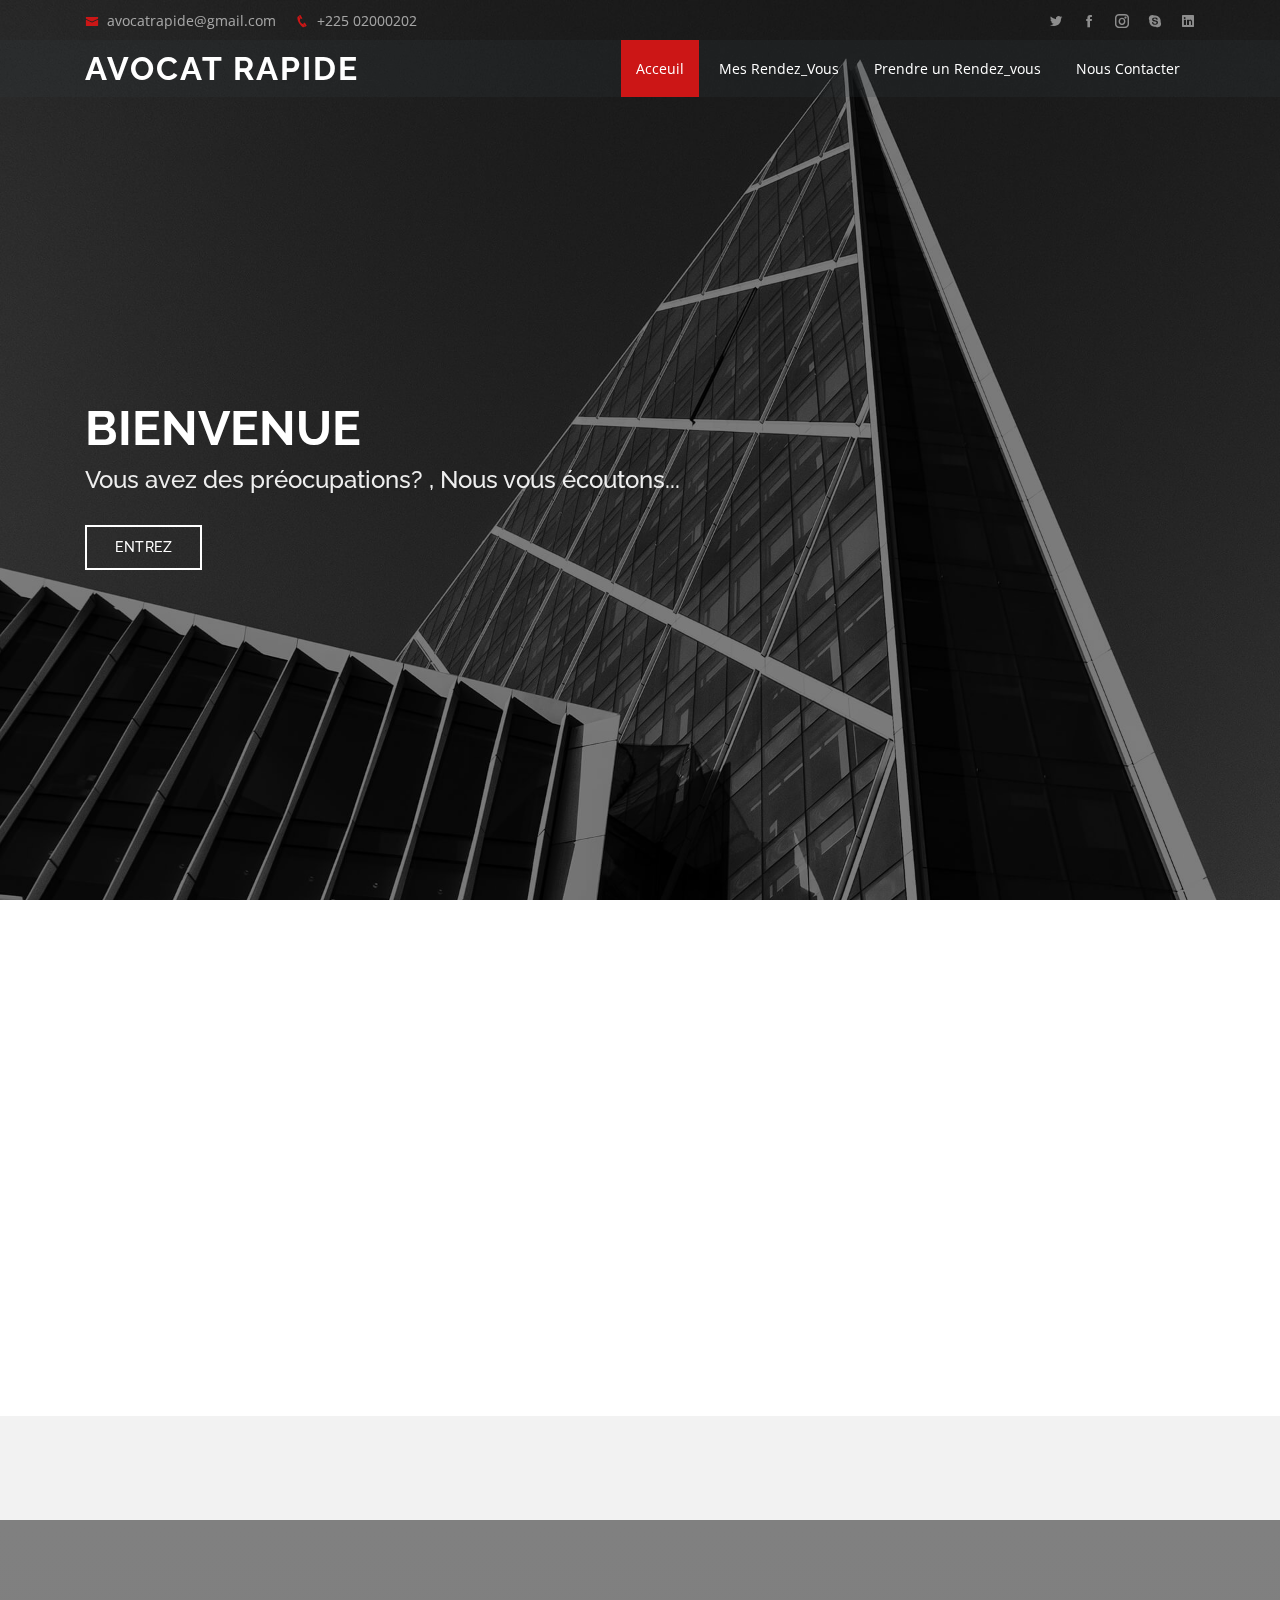
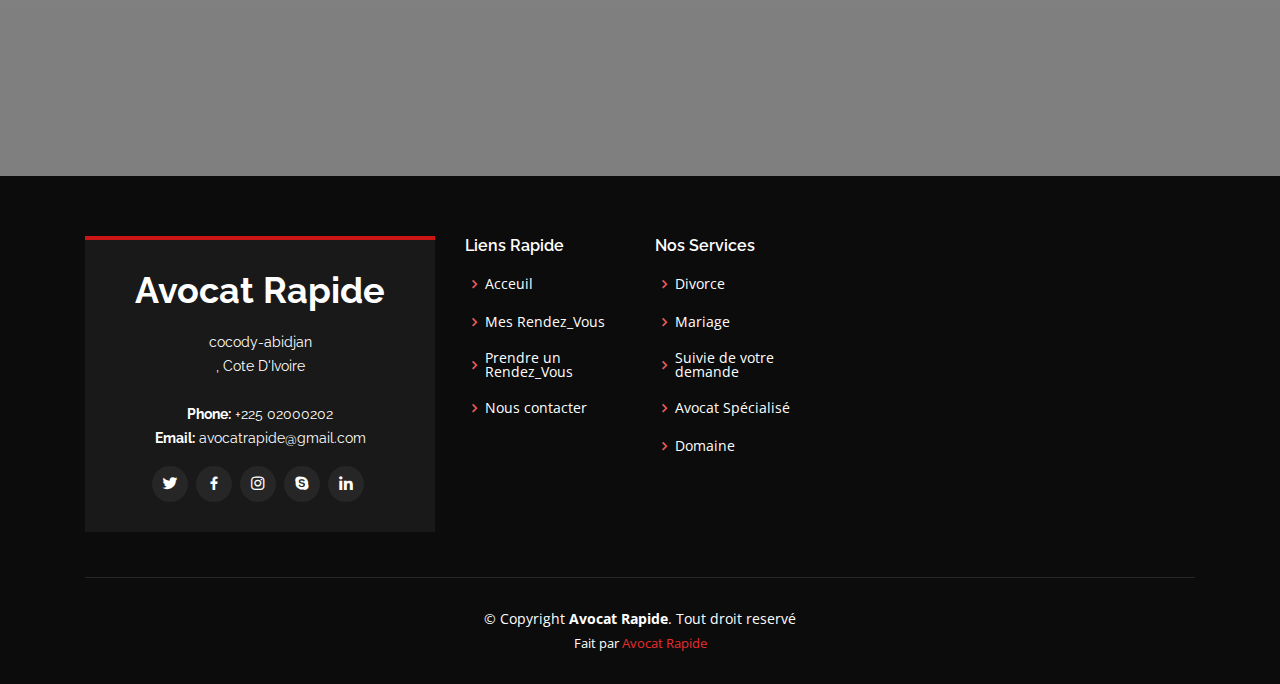
<file: index/Day/index.html>
<!DOCTYPE html>
<html lang="en">

<head>
  <meta charset="utf-8">
  <meta content="width=device-width, initial-scale=1.0" name="viewport">

  <title>AVOCAT RAPIDE</title>
  <meta content="" name="descriptison">
  <meta content="" name="keywords">

  <!-- Favicons -->
  <link href="assets/img/AVOCAT.png" rel="icon">
  <link href="assets/img/apple-touch-icon.png" rel="apple-touch-icon">

  <!-- Google Fonts -->
  <link href="https://fonts.googleapis.com/css?family=Open+Sans:300,300i,400,400i,600,600i,700,700i|Raleway:300,300i,400,400i,500,500i,600,600i,700,700i|Poppins:300,300i,400,400i,500,500i,600,600i,700,700i" rel="stylesheet">

  <!-- Vendor CSS Files -->
  <link href="assets/vendor/bootstrap/css/bootstrap.min.css" rel="stylesheet">
  <link href="assets/vendor/icofont/icofont.min.css" rel="stylesheet">
  <link href="assets/vendor/boxicons/css/boxicons.min.css" rel="stylesheet">
  <link href="assets/vendor/venobox/venobox.css" rel="stylesheet">
  <link href="assets/vendor/owl.carousel/assets/owl.carousel.min.css" rel="stylesheet">
  <link href="assets/vendor/aos/aos.css" rel="stylesheet">

  <!-- Template Main CSS File -->
  <link href="assets/css/style.css" rel="stylesheet">


<body>

  <!-- ======= Top Bar ======= -->
  <div id="topbar" class="d-none d-lg-flex align-items-center fixed-top ">
    <div class="container d-flex">
      <div class="contact-info mr-auto">
        <i class="icofont-envelope"></i> <a href="mailto:contact@example.com">avocatrapide@gmail.com</a>
        <i class="icofont-phone"></i> +225 02000202  
      </div>
      <div class="social-links">
        <a href="#" class="twitter"><i class="icofont-twitter"></i></a>
        <a href="#" class="facebook"><i class="icofont-facebook"></i></a>
        <a href="#" class="instagram"><i class="icofont-instagram"></i></a>
        <a href="#" class="skype"><i class="icofont-skype"></i></a>
        <a href="#" class="linkedin"><i class="icofont-linkedin"></i></i></a>
      </div>
    </div>
  </div>

  <!-- ======= Header ======= -->
  <header id="header" class="fixed-top ">
    <div class="container d-flex align-items-center">

      <h1 class="logo mr-auto"><a href="index.html">Avocat rapide</a></h1>
      <!-- Uncomment below if you prefer to use an image logo -->
      <!-- <a href="index.html" class="logo mr-auto"><img src="assets/img/logo.png" alt="" class="img-fluid"></a>-->

      <nav class="nav-menu d-none d-lg-block">
        <ul>
          <li class="active"><a href="index.html">Acceuil</a></li>
          <li><a href="#rdv">Mes Rendez_Vous</a></li>
          <li><a href="#services">Prendre un Rendez_vous</a></li>
          <!-- <li><a href="#portfolio">Portfolio</a></li> -->
          <!-- <li><a href="#pricing">Pricing</a></li> -->
          <li><a href="#team">Nous Contacter</a></li>
        
      </nav><!-- .nav-menu -->

    </div>
  </header><!-- End Header -->

  <!-- ======= Hero Section ======= -->
  <section id="hero" class="d-flex align-items-center">
    <div class="container position-relative" data-aos="fade-up" data-aos-delay="500">
      <h1>Bienvenue </h1>
      <h2>Vous avez des préocupations? , Nous vous écoutons...</h2>
      <a href="acceuil.html" class="btn-get-started scrollto">Entrez</a>
    </div>
  </section><!-- End Hero -->

  <main id="main">

    <!-- ======= About Section ======= -->
    <section id="about" class="about">
      <div class="container">

        <div class="row">
          <div class="col-lg-6 order-1 order-lg-2" data-aos="fade-left">
            <img src="assets/img/avocat.jpg" class="img-fluid" alt="">
          </div>
          <div class="col-lg-6 pt-4 pt-lg-0 order-2 order-lg-1 content" data-aos="fade-right">
            <h3>Voluptatem dignissimos provident quasi corporis voluptates sit assumenda.</h3>
            <p class="font-italic">
              Lorem ipsum dolor sit amet, consectetur adipiscing elit, sed do eiusmod tempor incididunt ut labore et dolore
              magna aliqua.
            </p>
            <ul>
              <li><i class="icofont-check-circled"></i> Ullamco laboris nisi ut aliquip ex ea commodo consequat.</li>
              <li><i class="icofont-check-circled"></i> Duis aute irure dolor in reprehenderit in voluptate velit.</li>
              <li><i class="icofont-check-circled"></i> Ullamco laboris nisi ut aliquip ex ea commodo consequat. Duis aute irure dolor in reprehenderit in voluptate trideta storacalaperda mastiro dolore eu fugiat nulla pariatur.</li>
            </ul>
            <p>
              Ullamco laboris nisi ut aliquip ex ea commodo consequat. Duis aute irure dolor in reprehenderit in voluptate
              velit esse cillum dolore eu fugiat nulla pariatur. Excepteur sint occaecat cupidatat non proident, sunt in
              culpa qui officia deserunt mollit anim id est laborum
            </p>
          </div>
        </div>

      </div>
    </section><!-- End About Section -->

    

    <!-- ======= Clients Section ======= -->
    <section id="clients" class="clients">
      <div class="container" data-aos="zoom-in">

        <div class="row d-flex align-items-center">

          <div class="col-lg-2 col-md-4 col-6">
            <img src="assets/img/clients/avocat2.jpg" class="img-fluid" alt="">
          </div>

          <div class="col-lg-2 col-md-4 col-6">
            <img src="assets/img/clients/avocat3.jpg" class="img-fluid" alt="">
          </div>
        </div>

      </div>
    </section><!-- End Clients Section -->

    

    <!-- ======= Cta Section ======= -->
    <section id="cta" class="cta">
      <div class="container" data-aos="zoom-in">

        <div class="text-center">
          <h3></h3>
          <p></p>
          <!-- <a class="cta-btn" href="#">Call To Action</a> -->
        </div>

      </div>
    </section><!-- End Cta Section -->

    


    <!-- ======= Contact Section  cette section sera dans la partie du tchat======= -->
    <!-- <section id="contact" class="contact">
      <div class="container">

        <div class="section-title">
          <span>Contact</span>
          <h2>Contact</h2>
          <p>Sit sint consectetur velit quisquam cupiditate impedit suscipit alias</p>
        </div>

        <div class="row" data-aos="fade-up">
          <div class="col-lg-6">
            <div class="info-box mb-4">
              <i class="bx bx-map"></i>
              <h3>Our Address</h3>
              <p>A108 Adam Street, New York, NY 535022</p>
            </div>
          </div>

          <div class="col-lg-3 col-md-6">
            <div class="info-box  mb-4">
              <i class="bx bx-envelope"></i>
              <h3>Email Us</h3>
              <p>contact@example.com</p>
            </div>
          </div>

          <div class="col-lg-3 col-md-6">
            <div class="info-box  mb-4">
              <i class="bx bx-phone-call"></i>
              <h3>Call Us</h3>
              <p>+1 5589 55488 55</p>
            </div>
          </div>

        </div>

        <div class="row" data-aos="fade-up">

          <div class="col-lg-6 ">
            <iframe class="mb-4 mb-lg-0" src="https://www.google.com/maps/embed?pb=!1m14!1m8!1m3!1d12097.433213460943!2d-74.0062269!3d40.7101282!3m2!1i1024!2i768!4f13.1!3m3!1m2!1s0x0%3A0xb89d1fe6bc499443!2sDowntown+Conference+Center!5e0!3m2!1smk!2sbg!4v1539943755621" frameborder="0" style="border:0; width: 100%; height: 384px;" allowfullscreen></iframe>
          </div>

          <div class="col-lg-6">
            <form action="forms/contact.php" method="post" role="form" class="php-email-form">
              <div class="form-row">
                <div class="col-md-6 form-group">
                  <input type="text" name="name" class="form-control" id="name" placeholder="Your Name" data-rule="minlen:4" data-msg="Please enter at least 4 chars" />
                  <div class="validate"></div>
                </div>
                <div class="col-md-6 form-group">
                  <input type="email" class="form-control" name="email" id="email" placeholder="Your Email" data-rule="email" data-msg="Please enter a valid email" />
                  <div class="validate"></div>
                </div>
              </div>
              <div class="form-group">
                <input type="text" class="form-control" name="subject" id="subject" placeholder="Subject" data-rule="minlen:4" data-msg="Please enter at least 8 chars of subject" />
                <div class="validate"></div>
              </div>
              <div class="form-group">
                <textarea class="form-control" name="message" rows="5" data-rule="required" data-msg="Please write something for us" placeholder="Message"></textarea>
                <div class="validate"></div>
              </div>
              <div class="mb-3">
                <div class="loading">Loading</div>
                <div class="error-message"></div>
                <div class="sent-message">Your message has been sent. Thank you!</div>
              </div>
              <div class="text-center"><button type="submit">Send Message</button></div>
            </form>
          </div>

        </div>

      </div> -->
    <!-- </section>End Contact Section -->

  </main><!-- End #main -->

  <!-- ======= Footer ======= -->
  <footer id="footer">
    <div class="footer-top">
      <div class="container">
        <div class="row">

          <div class="col-lg-4 col-md-6">
            <div class="footer-info">
              <h3>Avocat Rapide</h3>
              <p>
                cocody-abidjan <br>
                , Cote D'Ivoire<br><br>
                <strong>Phone:</strong> +225 02000202<br>
                <strong>Email:</strong> avocatrapide@gmail.com<br>
              </p>
              <div class="social-links mt-3">
                <a href="#" class="twitter"><i class="bx bxl-twitter"></i></a>
                <a href="#" class="facebook"><i class="bx bxl-facebook"></i></a>
                <a href="#" class="instagram"><i class="bx bxl-instagram"></i></a>
                <a href="#" class="google-plus"><i class="bx bxl-skype"></i></a>
                <a href="#" class="linkedin"><i class="bx bxl-linkedin"></i></a>
              </div>
            </div>
          </div>

          <div class="col-lg-2 col-md-6 footer-links">
            <h4>Liens Rapide</h4>
            <ul>
              <li><i class="bx bx-chevron-right"></i> <a href="#">Acceuil</a></li>
              <li><i class="bx bx-chevron-right"></i> <a href="#">Mes Rendez_Vous</a></li>
              <li><i class="bx bx-chevron-right"></i> <a href="#">Prendre un Rendez_Vous</a></li>
              <li><i class="bx bx-chevron-right"></i> <a href="#">Nous contacter</a></li>
            </ul>
          </div>

          <div class="col-lg-2 col-md-6 footer-links">
            <h4>Nos  Services</h4>
            <ul>
              <li><i class="bx bx-chevron-right"></i> <a href="#">Divorce</a></li>
              <li><i class="bx bx-chevron-right"></i> <a href="#">Mariage</a></li>
              <li><i class="bx bx-chevron-right"></i> <a href="#">Suivie de votre demande</a></li>
              <li><i class="bx bx-chevron-right"></i> <a href="#">Avocat Spécialisé</a></li>
              <li><i class="bx bx-chevron-right"></i> <a href="#">Domaine</a></li>
            </ul>
          </div>

         

        </div>
      </div>
    </div>

    <div class="container">
      <div class="copyright">
        &copy; Copyright <strong><span>Avocat Rapide</span></strong>. Tout droit reservé
      </div>
      <div class="credits">
        
        Fait par <a href="https://bootstrapmade.com/">Avocat Rapide</a>
      </div>
    </div>
  </footer><!-- fin du footer -->

  <a href="#" class="back-to-top"><i class="icofont-simple-up"></i></a>
  <div id="preloader"></div>

  <!-- Vendor JS Files -->
  <script src="assets/vendor/jquery/jquery.min.js"></script>
  <script src="assets/vendor/bootstrap/js/bootstrap.bundle.min.js"></script>
  <script src="assets/vendor/jquery.easing/jquery.easing.min.js"></script>
  <script src="assets/vendor/php-email-form/validate.js"></script>
  <script src="assets/vendor/isotope-layout/isotope.pkgd.min.js"></script>
  <script src="assets/vendor/venobox/venobox.min.js"></script>
  <script src="assets/vendor/owl.carousel/owl.carousel.min.js"></script>
  <script src="assets/vendor/aos/aos.js"></script>

  <!-- Template Main JS File -->
  <script src="assets/js/main.js"></script>

</body>

</html>
</file>
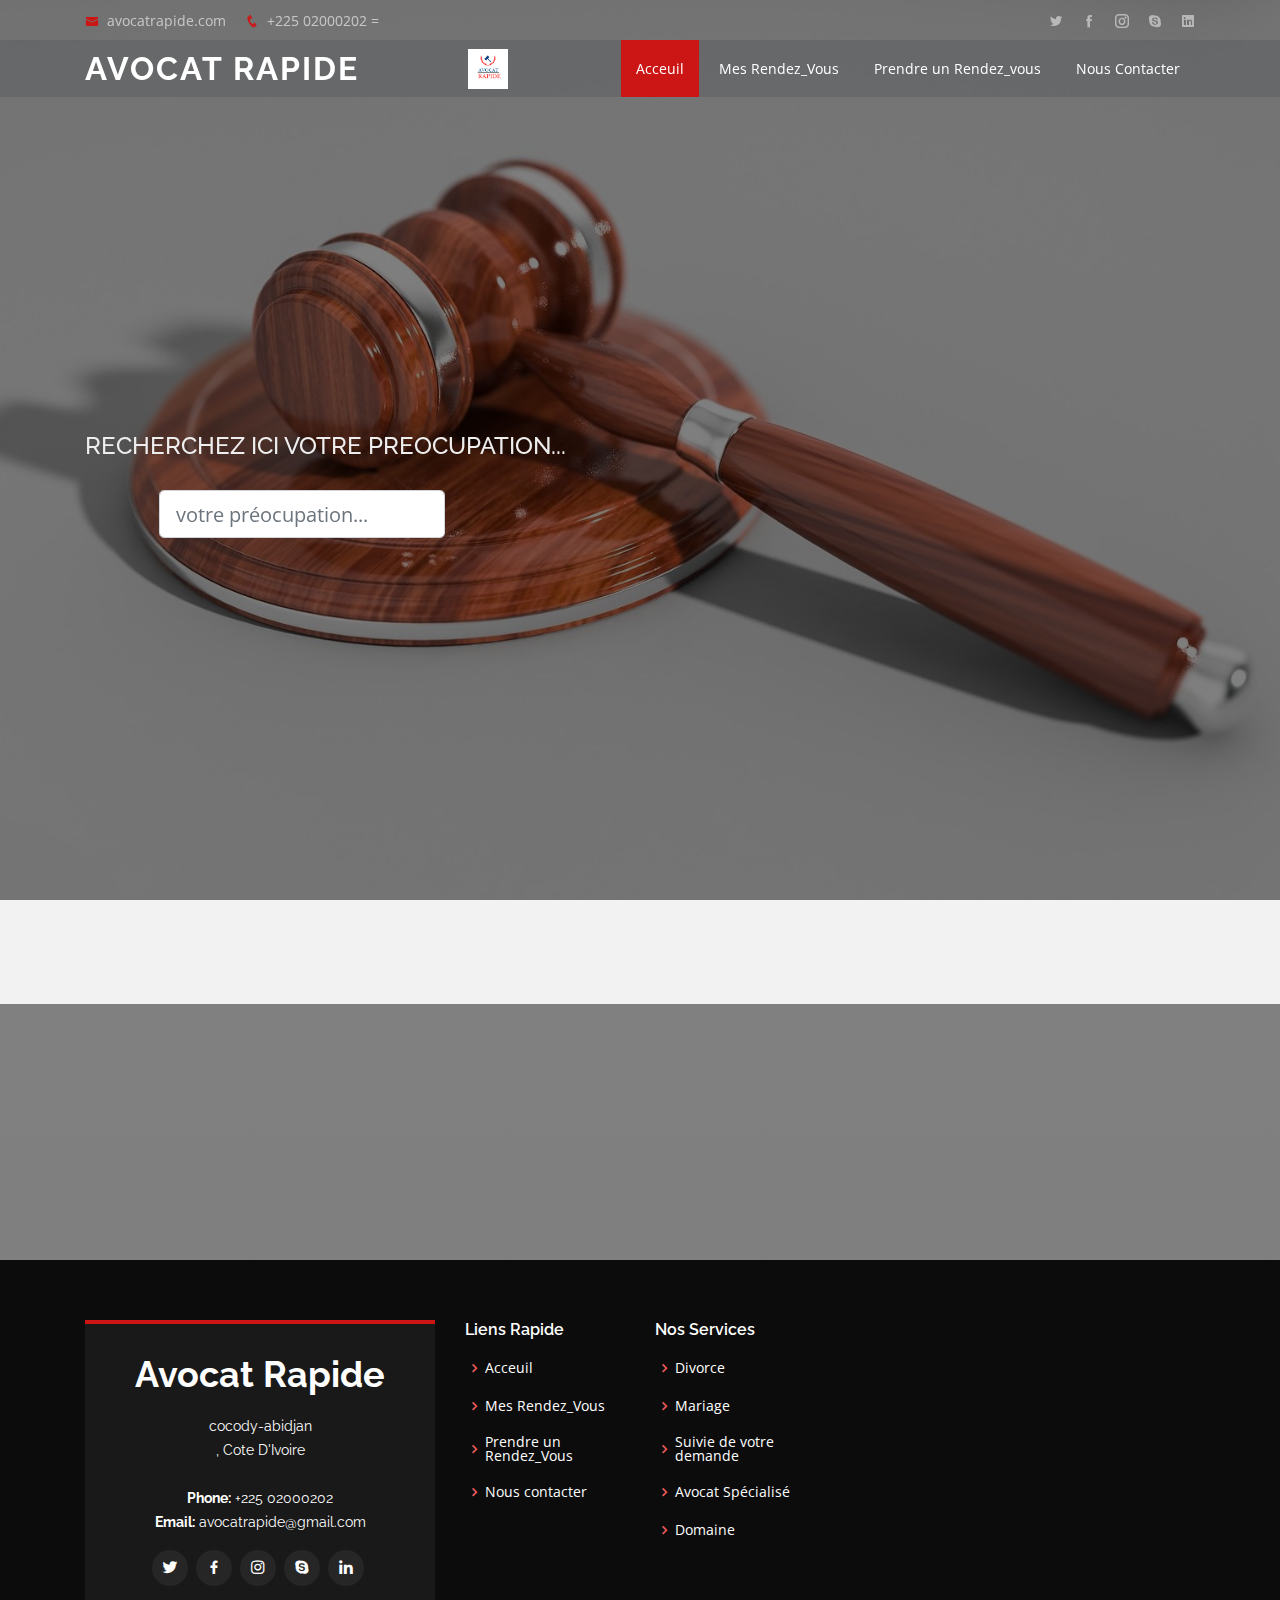
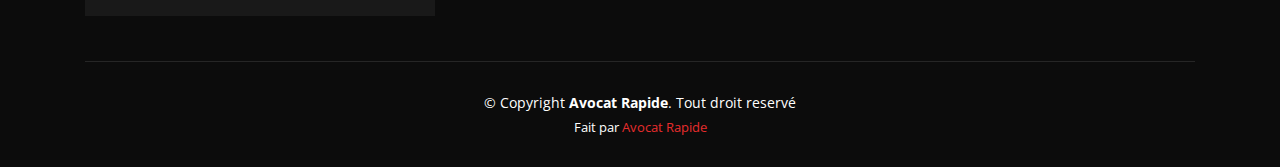
<file: index/acceuil.html>
<!DOCTYPE html>
<html lang="en">

<head>
  <meta charset="utf-8">
  <meta content="width=device-width, initial-scale=1.0" name="viewport">

  <title>AVOCAT RAPIDE</title>
  <meta content="" name="descriptison">
  <meta content="" name="keywords">


  <link href="assets/img/AVOCAT.png" rel="icon">
  <link href="assets/img/apple-touch-icon.png" rel="apple-touch-icon">
  <link href="https://fonts.googleapis.com/css?family=Open+Sans:300,300i,400,400i,600,600i,700,700i|Raleway:300,300i,400,400i,500,500i,600,600i,700,700i|Poppins:300,300i,400,400i,500,500i,600,600i,700,700i" rel="stylesheet">
  <link href="assets/vendor/bootstrap/css/bootstrap.min.css" rel="stylesheet">
  <link href="assets/vendor/icofont/icofont.min.css" rel="stylesheet">
  <link href="assets/vendor/boxicons/css/boxicons.min.css" rel="stylesheet">
  <link href="assets/vendor/venobox/venobox.css" rel="stylesheet">
  <link href="assets/vendor/owl.carousel/assets/owl.carousel.min.css" rel="stylesheet">
  <link href="assets/vendor/aos/aos.css" rel="stylesheet">
  <link href="assets/css/style.css" rel="stylesheet">
</head>

<body>

  <!-- ======= Top Bar ======= -->
  <div id="topbar" class="d-none d-lg-flex align-items-center fixed-top ">
    <div class="container d-flex">
      <div class="contact-info mr-auto">
        <i class="icofont-envelope"></i> <a href="mailto:contact@example.com">avocatrapide.com</a>
        <i class="icofont-phone"></i> +225 02000202    =
        
      </div>
      <div class="social-links">
        <a href="#" class="twitter"><i class="icofont-twitter"></i></a>
        <a href="#" class="facebook"><i class="icofont-facebook"></i></a>
        <a href="#" class="instagram"><i class="icofont-instagram"></i></a>
        <a href="#" class="skype"><i class="icofont-skype"></i></a>
        <a href="#" class="linkedin"><i class="icofont-linkedin"></i></i></a>
      </div>
    </div>
  </div>

  <!-- ======= EN TETE ======= -->
  <header id="header" class="fixed-top ">
    <div class="container d-flex align-items-center">

      <h1 class="logo mr-auto"><a href="index.html">Avocat rapide</a></h1>
      <a href="#" class="logo mr-auto"><img src="assets/img/AVOCAT.png" alt="" class="img-fluid"></a>

      <nav class="nav-menu d-none d-lg-block">
        <ul>
          <li class="active"><a href="index.html">Acceuil</a></li>
          <li><a href="#rdv">Mes Rendez_Vous</a></li>
          <li><a href="#services">Prendre un Rendez_vous</a></li>
          <li><a href="#team">Nous Contacter</a></li>
          
      </nav>

    </div>
  </header>

  <!-- =======  Section Preocupation ======= -->
  <section id="hero" class="d-flex align-items-center">
    <div class="container position-relative" data-aos="fade-up" data-aos-delay="500">
    
      <h2>RECHERCHEZ ICI VOTRE PREOCUPATION...</h2>
      <div class="col-lg-6 pt-4 pt-lg-0 order-2 order-lg-1 content" data-aos="fade-right">
        <div class="col-md-10 col-lg-8 col-xl-10 mx-auto">
            <form>
              <div class="form-row">
                <div class=".col-12 .col-sm-6 .col-md-8">
                  <input type="email" class="form-control form-control-lg" placeholder="votre préocupation...">
                </div>
                <div class="col-13 col-md-2">
                </div>
              </div>
            </form>
          </div>
    </div>
  </section>
    <!-- =======  Section fline ======= -->
    <section id="clients" class="clients">
      <div class="container" data-aos="zoom-in">

        <div class="row d-flex align-items-center">

          <div class="col-lg-2 col-md-4 col-6">
            <img src="assets/img/clients/avocat2.jpg" class="img-fluid" alt="">
          </div>

          <div class="col-lg-2 col-md-4 col-6">
            <img src="assets/img/clients/avocat3.jpg" class="img-fluid" alt="">
          </div>
        </div>

      </div>
    </section>
    <section id="cta" class="cta">
      <div class="container" data-aos="zoom-in">

        <div class="text-center">
          <h3></h3>
          <p></p>
        </div>

      </div>
    </section>

    


    <!-- ======= Contact Section  cette section sera dans la partie du tchat======= -->
    <!-- <section id="contact" class="contact">
      <div class="container">

        <div class="section-title">
          <span>Contact</span>
          <h2>Contact</h2>
          <p>Sit sint consectetur velit quisquam cupiditate impedit suscipit alias</p>
        </div>

        <div class="row" data-aos="fade-up">
          <div class="col-lg-6">
            <div class="info-box mb-4">
              <i class="bx bx-map"></i>
              <h3>Our Address</h3>
              <p>A108 Adam Street, New York, NY 535022</p>
            </div>
          </div>

          <div class="col-lg-3 col-md-6">
            <div class="info-box  mb-4">
              <i class="bx bx-envelope"></i>
              <h3>Email Us</h3>
              <p>contact@example.com</p>
            </div>
          </div>

          <div class="col-lg-3 col-md-6">
            <div class="info-box  mb-4">
              <i class="bx bx-phone-call"></i>
              <h3>Call Us</h3>
              <p>+1 5589 55488 55</p>
            </div>
          </div>

        </div>

        <div class="row" data-aos="fade-up">

          <div class="col-lg-6 ">
            <iframe class="mb-4 mb-lg-0" src="https://www.google.com/maps/embed?pb=!1m14!1m8!1m3!1d12097.433213460943!2d-74.0062269!3d40.7101282!3m2!1i1024!2i768!4f13.1!3m3!1m2!1s0x0%3A0xb89d1fe6bc499443!2sDowntown+Conference+Center!5e0!3m2!1smk!2sbg!4v1539943755621" frameborder="0" style="border:0; width: 100%; height: 384px;" allowfullscreen></iframe>
          </div>

          <div class="col-lg-6">
            <form action="forms/contact.php" method="post" role="form" class="php-email-form">
              <div class="form-row">
                <div class="col-md-6 form-group">
                  <input type="text" name="name" class="form-control" id="name" placeholder="Your Name" data-rule="minlen:4" data-msg="Please enter at least 4 chars" />
                  <div class="validate"></div>
                </div>
                <div class="col-md-6 form-group">
                  <input type="email" class="form-control" name="email" id="email" placeholder="Your Email" data-rule="email" data-msg="Please enter a valid email" />
                  <div class="validate"></div>
                </div>
              </div>
              <div class="form-group">
                <input type="text" class="form-control" name="subject" id="subject" placeholder="Subject" data-rule="minlen:4" data-msg="Please enter at least 8 chars of subject" />
                <div class="validate"></div>
              </div>
              <div class="form-group">
                <textarea class="form-control" name="message" rows="5" data-rule="required" data-msg="Please write something for us" placeholder="Message"></textarea>
                <div class="validate"></div>
              </div>
              <div class="mb-3">
                <div class="loading">Loading</div>
                <div class="error-message"></div>
                <div class="sent-message">Your message has been sent. Thank you!</div>
              </div>
              <div class="text-center"><button type="submit">Send Message</button></div>
            </form>
          </div>

        </div>

      </div> -->
    <!-- </section>End Contact Section -->

  </main><!-- End #main -->

  <!-- ======= Footer ======= -->
  <footer id="footer">
    <div class="footer-top">
      <div class="container">
        <div class="row">

          <div class="col-lg-4 col-md-6">
            <div class="footer-info">
              <h3>Avocat Rapide</h3>
              <p>
                cocody-abidjan <br>
                , Cote D'Ivoire<br><br>
                <strong>Phone:</strong> +225 02000202<br>
                <strong>Email:</strong> avocatrapide@gmail.com<br>
              </p>
              <div class="social-links mt-3">
                <a href="#" class="twitter"><i class="bx bxl-twitter"></i></a>
                <a href="#" class="facebook"><i class="bx bxl-facebook"></i></a>
                <a href="#" class="instagram"><i class="bx bxl-instagram"></i></a>
                <a href="#" class="google-plus"><i class="bx bxl-skype"></i></a>
                <a href="#" class="linkedin"><i class="bx bxl-linkedin"></i></a>
              </div>
            </div>
          </div>

          <div class="col-lg-2 col-md-6 footer-links">
            <h4>Liens Rapide</h4>
            <ul>
              <li><i class="bx bx-chevron-right"></i> <a href="#">Acceuil</a></li>
              <li><i class="bx bx-chevron-right"></i> <a href="#">Mes Rendez_Vous</a></li>
              <li><i class="bx bx-chevron-right"></i> <a href="#">Prendre un Rendez_Vous</a></li>
              <li><i class="bx bx-chevron-right"></i> <a href="#">Nous contacter</a></li>
            </ul>
          </div>

          <div class="col-lg-2 col-md-6 footer-links">
            <h4>Nos  Services</h4>
            <ul>
              <li><i class="bx bx-chevron-right"></i> <a href="#">Divorce</a></li>
              <li><i class="bx bx-chevron-right"></i> <a href="#">Mariage</a></li>
              <li><i class="bx bx-chevron-right"></i> <a href="#">Suivie de votre demande</a></li>
              <li><i class="bx bx-chevron-right"></i> <a href="#">Avocat Spécialisé</a></li>
              <li><i class="bx bx-chevron-right"></i> <a href="#">Domaine</a></li>
            </ul>
          </div>

         

        </div>
      </div>
    </div>

    <div class="container">
      <div class="copyright">
        &copy; Copyright <strong><span>Avocat Rapide</span></strong>. Tout droit reservé
      </div>
      <div class="credits">
        
        Fait par <a href="https://bootstrapmade.com/">Avocat Rapide</a>
      </div>
    </div>
  </footer><!-- fin du footer -->

  <a href="#" class="back-to-top"><i class="icofont-simple-up"></i></a>
  <div id="preloader"></div>

  <!-- Vendor JS Files -->
  <script src="assets/vendor/jquery/jquery.min.js"></script>
  <script src="assets/vendor/bootstrap/js/bootstrap.bundle.min.js"></script>
  <script src="assets/vendor/jquery.easing/jquery.easing.min.js"></script>
  <script src="assets/vendor/php-email-form/validate.js"></script>
  <script src="assets/vendor/isotope-layout/isotope.pkgd.min.js"></script>
  <script src="assets/vendor/venobox/venobox.min.js"></script>
  <script src="assets/vendor/owl.carousel/owl.carousel.min.js"></script>
  <script src="assets/vendor/aos/aos.js"></script>

  <!-- Template Main JS File -->
  <script src="assets/js/main.js"></script>

</body>

</html>
</file>
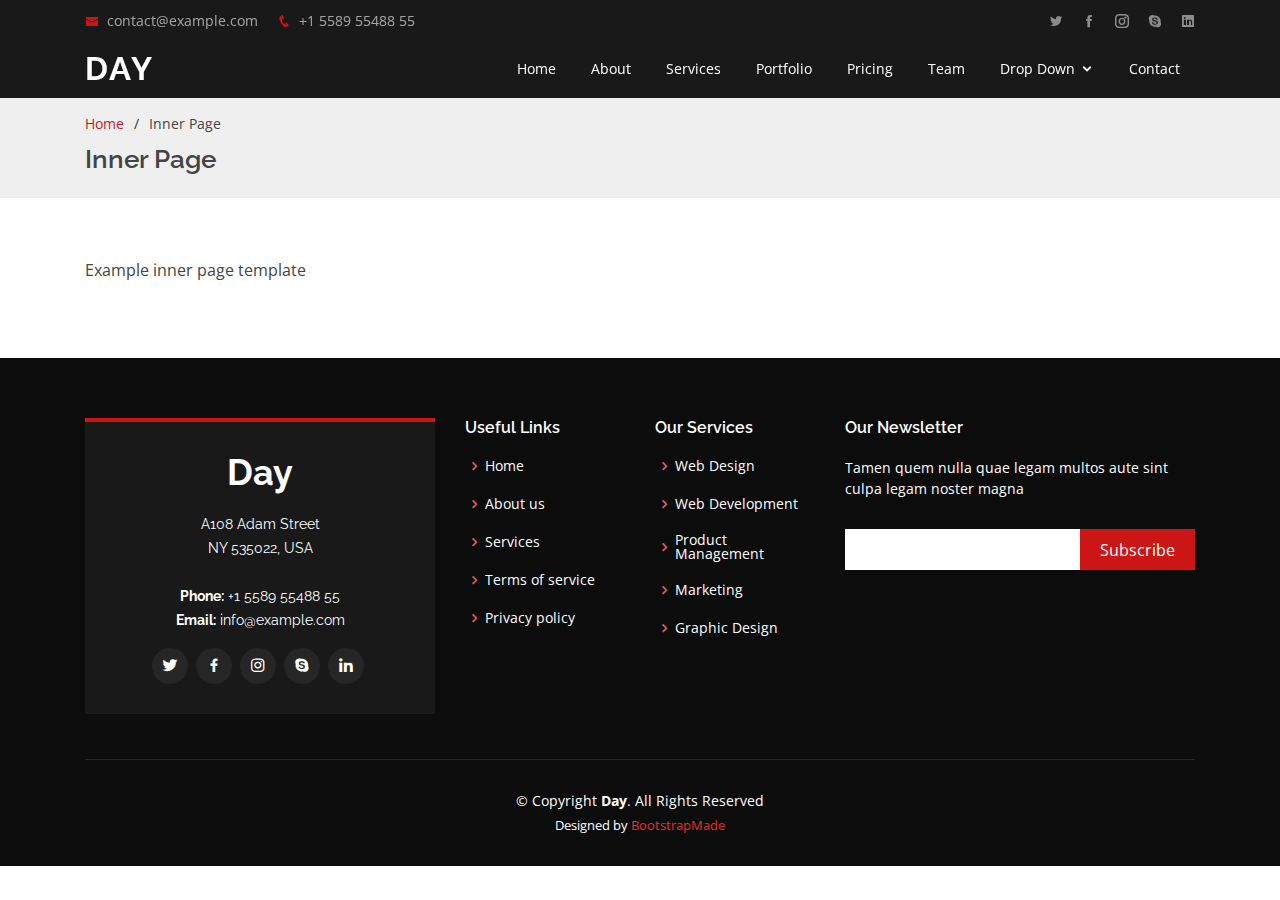
<file: index/Day/inner-page.html>
<!DOCTYPE html>
<html lang="en">

<head>
  <meta charset="utf-8">
  <meta content="width=device-width, initial-scale=1.0" name="viewport">

  <title>Inner Page - Day Bootstrap Template</title>
  <meta content="" name="descriptison">
  <meta content="" name="keywords">

  <!-- Favicons -->
  <link href="assets/img/favicon.png" rel="icon">
  <link href="assets/img/apple-touch-icon.png" rel="apple-touch-icon">

  <!-- Google Fonts -->
  <link href="https://fonts.googleapis.com/css?family=Open+Sans:300,300i,400,400i,600,600i,700,700i|Raleway:300,300i,400,400i,500,500i,600,600i,700,700i|Poppins:300,300i,400,400i,500,500i,600,600i,700,700i" rel="stylesheet">

  <!-- Vendor CSS Files -->
  <link href="assets/vendor/bootstrap/css/bootstrap.min.css" rel="stylesheet">
  <link href="assets/vendor/icofont/icofont.min.css" rel="stylesheet">
  <link href="assets/vendor/boxicons/css/boxicons.min.css" rel="stylesheet">
  <link href="assets/vendor/venobox/venobox.css" rel="stylesheet">
  <link href="assets/vendor/owl.carousel/assets/owl.carousel.min.css" rel="stylesheet">
  <link href="assets/vendor/aos/aos.css" rel="stylesheet">

  <!-- Template Main CSS File -->
  <link href="assets/css/style.css" rel="stylesheet">

  <!-- =======================================================
  * Template Name: Day - v2.1.0
  * Template URL: https://bootstrapmade.com/day-multipurpose-html-template-for-free/
  * Author: BootstrapMade.com
  * License: https://bootstrapmade.com/license/
  ======================================================== -->
</head>

<body>

  <!-- ======= Top Bar ======= -->
  <div id="topbar" class="d-none d-lg-flex align-items-center fixed-top header-inner-pages">
    <div class="container d-flex">
      <div class="contact-info mr-auto">
        <i class="icofont-envelope"></i> <a href="mailto:contact@example.com">contact@example.com</a>
        <i class="icofont-phone"></i> +1 5589 55488 55
      </div>
      <div class="social-links">
        <a href="#" class="twitter"><i class="icofont-twitter"></i></a>
        <a href="#" class="facebook"><i class="icofont-facebook"></i></a>
        <a href="#" class="instagram"><i class="icofont-instagram"></i></a>
        <a href="#" class="skype"><i class="icofont-skype"></i></a>
        <a href="#" class="linkedin"><i class="icofont-linkedin"></i></i></a>
      </div>
    </div>
  </div>

  <!-- ======= Header ======= -->
  <header id="header" class="fixed-top header-inner-pages">
    <div class="container d-flex align-items-center">

      <h1 class="logo mr-auto"><a href="index.html">Day</a></h1>
      <!-- Uncomment below if you prefer to use an image logo -->
      <!-- <a href="index.html" class="logo mr-auto"><img src="assets/img/logo.png" alt="" class="img-fluid"></a>-->

      <nav class="nav-menu d-none d-lg-block">
        <ul>
          <li><a href="index.html">Home</a></li>
          <li><a href="#about">About</a></li>
          <li><a href="#services">Services</a></li>
          <li><a href="#portfolio">Portfolio</a></li>
          <li><a href="#pricing">Pricing</a></li>
          <li><a href="#team">Team</a></li>
          <li class="drop-down"><a href="">Drop Down</a>
            <ul>
              <li><a href="#">Drop Down 1</a></li>
              <li class="drop-down"><a href="#">Deep Drop Down</a>
                <ul>
                  <li><a href="#">Deep Drop Down 1</a></li>
                  <li><a href="#">Deep Drop Down 2</a></li>
                  <li><a href="#">Deep Drop Down 3</a></li>
                  <li><a href="#">Deep Drop Down 4</a></li>
                  <li><a href="#">Deep Drop Down 5</a></li>
                </ul>
              </li>
              <li><a href="#">Drop Down 2</a></li>
              <li><a href="#">Drop Down 3</a></li>
              <li><a href="#">Drop Down 4</a></li>
            </ul>
          </li>
          <li><a href="#contact">Contact</a></li>

        </ul>
      </nav><!-- .nav-menu -->

    </div>
  </header><!-- End Header -->

  <main id="main">

    <!-- ======= Breadcrumbs ======= -->
    <section id="breadcrumbs" class="breadcrumbs">
      <div class="container">

        <ol>
          <li><a href="index.html">Home</a></li>
          <li>Inner Page</li>
        </ol>
        <h2>Inner Page</h2>

      </div>
    </section><!-- End Breadcrumbs -->

    <section class="inner-page">
      <div class="container">
        <p>
          Example inner page template
        </p>
      </div>
    </section>

  </main><!-- End #main -->

  <!-- ======= Footer ======= -->
  <footer id="footer">
    <div class="footer-top">
      <div class="container">
        <div class="row">

          <div class="col-lg-4 col-md-6">
            <div class="footer-info">
              <h3>Day</h3>
              <p>
                A108 Adam Street <br>
                NY 535022, USA<br><br>
                <strong>Phone:</strong> +1 5589 55488 55<br>
                <strong>Email:</strong> info@example.com<br>
              </p>
              <div class="social-links mt-3">
                <a href="#" class="twitter"><i class="bx bxl-twitter"></i></a>
                <a href="#" class="facebook"><i class="bx bxl-facebook"></i></a>
                <a href="#" class="instagram"><i class="bx bxl-instagram"></i></a>
                <a href="#" class="google-plus"><i class="bx bxl-skype"></i></a>
                <a href="#" class="linkedin"><i class="bx bxl-linkedin"></i></a>
              </div>
            </div>
          </div>

          <div class="col-lg-2 col-md-6 footer-links">
            <h4>Useful Links</h4>
            <ul>
              <li><i class="bx bx-chevron-right"></i> <a href="#">Home</a></li>
              <li><i class="bx bx-chevron-right"></i> <a href="#">About us</a></li>
              <li><i class="bx bx-chevron-right"></i> <a href="#">Services</a></li>
              <li><i class="bx bx-chevron-right"></i> <a href="#">Terms of service</a></li>
              <li><i class="bx bx-chevron-right"></i> <a href="#">Privacy policy</a></li>
            </ul>
          </div>

          <div class="col-lg-2 col-md-6 footer-links">
            <h4>Our Services</h4>
            <ul>
              <li><i class="bx bx-chevron-right"></i> <a href="#">Web Design</a></li>
              <li><i class="bx bx-chevron-right"></i> <a href="#">Web Development</a></li>
              <li><i class="bx bx-chevron-right"></i> <a href="#">Product Management</a></li>
              <li><i class="bx bx-chevron-right"></i> <a href="#">Marketing</a></li>
              <li><i class="bx bx-chevron-right"></i> <a href="#">Graphic Design</a></li>
            </ul>
          </div>

          <div class="col-lg-4 col-md-6 footer-newsletter">
            <h4>Our Newsletter</h4>
            <p>Tamen quem nulla quae legam multos aute sint culpa legam noster magna</p>
            <form action="" method="post">
              <input type="email" name="email"><input type="submit" value="Subscribe">
            </form>

          </div>

        </div>
      </div>
    </div>

    <div class="container">
      <div class="copyright">
        &copy; Copyright <strong><span>Day</span></strong>. All Rights Reserved
      </div>
      <div class="credits">
        <!-- All the links in the footer should remain intact. -->
        <!-- You can delete the links only if you purchased the pro version. -->
        <!-- Licensing information: https://bootstrapmade.com/license/ -->
        <!-- Purchase the pro version with working PHP/AJAX contact form: https://bootstrapmade.com/day-multipurpose-html-template-for-free/ -->
        Designed by <a href="https://bootstrapmade.com/">BootstrapMade</a>
      </div>
    </div>
  </footer><!-- End Footer -->

  <a href="#" class="back-to-top"><i class="icofont-simple-up"></i></a>
  <div id="preloader"></div>

  <!-- Vendor JS Files -->
  <script src="assets/vendor/jquery/jquery.min.js"></script>
  <script src="assets/vendor/bootstrap/js/bootstrap.bundle.min.js"></script>
  <script src="assets/vendor/jquery.easing/jquery.easing.min.js"></script>
  <script src="assets/vendor/php-email-form/validate.js"></script>
  <script src="assets/vendor/isotope-layout/isotope.pkgd.min.js"></script>
  <script src="assets/vendor/venobox/venobox.min.js"></script>
  <script src="assets/vendor/owl.carousel/owl.carousel.min.js"></script>
  <script src="assets/vendor/aos/aos.js"></script>

  <!-- Template Main JS File -->
  <script src="assets/js/main.js"></script>

</body>

</html>
</file>
<file: index/Day/assets/vendor/venobox/venobox.css>
/* ------ venobox.css --------*/
.vbox-overlay *, .vbox-overlay *:before, .vbox-overlay *:after{
    -webkit-backface-visibility: hidden;
    -webkit-box-sizing:border-box;
    -moz-box-sizing:border-box;
    box-sizing:border-box;
}
.vbox-overlay * { 
    -webkit-backface-visibility: visible;
    backface-visibility: visible;
}
.vbox-overlay{
    display: -webkit-flex;
    display: flex;
    -webkit-flex-direction: column;
    flex-direction: column;
    -webkit-justify-content: center;
    justify-content: center;
    -webkit-align-items: center;
    align-items: center;
    position: fixed;
    left: 0;
    top: 0;
    bottom: 0;
    right: 0;
    z-index: 999999;
}

/* ----- navigation ----- */
.vbox-title{
    width: 100%;
    height: 40px;
    float: left;
    text-align: center;
    line-height: 28px;
    font-size: 12px;
    padding: 6px 50px;
    overflow: hidden;
    position: fixed;
    display: none;
    left: 0;
    z-index: 89;
}
.vbox-close{
    cursor: pointer;
    position: fixed;
    top: -1px;
    right: 0;
    width: 50px;
    height: 40px;
    padding: 6px;
    display: block;
    background-position:10px center;
    overflow: hidden;
    font-size: 24px;
    line-height: 1;
    text-align: center;
    z-index: 99;
}
.vbox-left{
    cursor: pointer;
    position: fixed;
    left: 0;
    height: 40px;
    overflow: hidden;
    line-height: 28px;
    font-size: 12px;
    z-index: 99;
    display: flex;
    align-items:center;
}
.vbox-num{
    display: inline-block;
    margin: 6px 0 6px 15px;
}
/* ----- Social share ----- */
.vbox-share{
    line-height: 28px;
    font-size: 12px;
    overflow: hidden;
    position: fixed;
    left: 0;
    z-index: 98;
    display: flex;
    align-items:center;
    justify-content: center;
    width: 100%;
    text-align: center;
}
.vbox-share svg{
    max-height: 28px;
    width: 28px;
    z-index: 10;
    margin-left: 12px;
    margin-top: 6px;
    margin-bottom: 6px;
    vertical-align: middle;
}


/* ----- navigation ARROWS ----- */
.vbox-next, .vbox-prev{
    position: fixed;
    top: 50%;
    margin-top: -15px;
    overflow: hidden;
    cursor: pointer;
    display: block;
    width: 45px;
    height: 45px;
    z-index: 99;
}
.vbox-next span, .vbox-prev span{
    position: relative;
    width: 20px;
    height: 20px;
    border: 2px solid transparent;
    border-top-color: #B6B6B6;
    border-right-color: #B6B6B6;
    text-indent: -100px;
    position: absolute;
    top: 8px;
    display: block;
}
.vbox-prev{
    left: 15px;
}
.vbox-next{
    right: 15px;
}
.vbox-prev span{
    left: 10px;
    -ms-transform: rotate(-135deg);
    -webkit-transform: rotate(-135deg);
    transform: rotate(-135deg);
}
.vbox-next span{
    -ms-transform: rotate(45deg);
    -webkit-transform: rotate(45deg);
    transform: rotate(45deg);
    right: 10px;
}
/* ------- inline window ------ */
.vbox-inline{
    width: 420px;
    height: 315px;
    height: 70vh;
    padding: 10px;
    background: #fff;
    margin: 0 auto;
    overflow: auto;
    text-align: left;
}
/* ------- Video & iFrames window ------ */
.venoframe{
    max-width: 100%;
    width: 100%;
    border: none;
    width: 100%;
    height: 260px;
    height: 70vh;
}
.venoframe.vbvid{
    height: 260px;
}
@media (min-width: 768px) {
    .venoframe, .vbox-inline{
        width: 90%;
        height: 360px;
        height: 70vh;
    }
    .venoframe.vbvid{
        width: 640px;
        height: 360px;
    }
}
@media (min-width: 992px) {
    .venoframe, .vbox-inline{
        max-width: 1200px;
        width: 80%;
        height: 540px;
        height: 70vh;
    }
    .venoframe.vbvid{
        width: 960px;
        height: 540px;
    }
}
/* 
Please do NOT edit this part! 
or at least read this note: http://i.imgur.com/7C0ws9e.gif
*/
.vbox-open{
    overflow: hidden;
}
.vbox-container{
    position: absolute;
    left: 0;
    right: 0;
    top: 0;
    bottom: 0;
    overflow-x: hidden;
    overflow-y: scroll;
    overflow-scrolling: touch;
    -webkit-overflow-scrolling: touch;
    z-index: 20;
    max-height: 100%;

}

.vbox-content{
    text-align: center;
    float: left;
    width: 100%;
    position: relative;
    overflow: hidden;
    padding: 20px 4%;
}
.vbox-container img{
    max-width: 100%;
    height: auto;
}
.vbox-figlio{
    box-shadow: 0 0 12px rgba(0,0,0,0.19), 0 6px 6px rgba(0,0,0,0.23);
    max-width: 100%;
    text-align: initial;
}
img.vbox-figlio{
    -webkit-user-select: none;
-khtml-user-select: none;
-moz-user-select: none;
-o-user-select: none;
user-select: none;
}
.vbox-content.swipe-left{
    margin-left: -200px !important;
}
.vbox-content.swipe-right{
    margin-left: 200px !important;
}
.vbox-animated{
    webkit-transition: margin 300ms ease-out;
    transition: margin 300ms ease-out;
}

/* ---------- preloader ----------
 * SPINKIT 
 * http://tobiasahlin.com/spinkit/
-------------------------------- */
.sk-double-bounce,.sk-rotating-plane{width:40px;height:40px;margin:40px auto}.sk-rotating-plane{background-color:#333;-webkit-animation:sk-rotatePlane 1.2s infinite ease-in-out;animation:sk-rotatePlane 1.2s infinite ease-in-out}@-webkit-keyframes sk-rotatePlane{0%{-webkit-transform:perspective(120px) rotateX(0) rotateY(0);transform:perspective(120px) rotateX(0) rotateY(0)}50%{-webkit-transform:perspective(120px) rotateX(-180.1deg) rotateY(0);transform:perspective(120px) rotateX(-180.1deg) rotateY(0)}100%{-webkit-transform:perspective(120px) rotateX(-180deg) rotateY(-179.9deg);transform:perspective(120px) rotateX(-180deg) rotateY(-179.9deg)}}@keyframes sk-rotatePlane{0%{-webkit-transform:perspective(120px) rotateX(0) rotateY(0);transform:perspective(120px) rotateX(0) rotateY(0)}50%{-webkit-transform:perspective(120px) rotateX(-180.1deg) rotateY(0);transform:perspective(120px) rotateX(-180.1deg) rotateY(0)}100%{-webkit-transform:perspective(120px) rotateX(-180deg) rotateY(-179.9deg);transform:perspective(120px) rotateX(-180deg) rotateY(-179.9deg)}}.sk-double-bounce{position:relative}.sk-double-bounce .sk-child{width:100%;height:100%;border-radius:50%;background-color:#333;opacity:.6;position:absolute;top:0;left:0;-webkit-animation:sk-doubleBounce 2s infinite ease-in-out;animation:sk-doubleBounce 2s infinite ease-in-out}.sk-chasing-dots .sk-child,.sk-spinner-pulse,.sk-three-bounce .sk-child{background-color:#333;border-radius:100%}.sk-double-bounce .sk-double-bounce2{-webkit-animation-delay:-1s;animation-delay:-1s}@-webkit-keyframes sk-doubleBounce{0%,100%{-webkit-transform:scale(0);transform:scale(0)}50%{-webkit-transform:scale(1);transform:scale(1)}}@keyframes sk-doubleBounce{0%,100%{-webkit-transform:scale(0);transform:scale(0)}50%{-webkit-transform:scale(1);transform:scale(1)}}.sk-wave{margin:40px auto;width:50px;height:40px;text-align:center;font-size:10px}.sk-wave .sk-rect{background-color:#333;height:100%;width:6px;display:inline-block;-webkit-animation:sk-waveStretchDelay 1.2s infinite ease-in-out;animation:sk-waveStretchDelay 1.2s infinite ease-in-out}.sk-wave .sk-rect1{-webkit-animation-delay:-1.2s;animation-delay:-1.2s}.sk-wave .sk-rect2{-webkit-animation-delay:-1.1s;animation-delay:-1.1s}.sk-wave .sk-rect3{-webkit-animation-delay:-1s;animation-delay:-1s}.sk-wave .sk-rect4{-webkit-animation-delay:-.9s;animation-delay:-.9s}.sk-wave .sk-rect5{-webkit-animation-delay:-.8s;animation-delay:-.8s}@-webkit-keyframes sk-waveStretchDelay{0%,100%,40%{-webkit-transform:scaleY(.4);transform:scaleY(.4)}20%{-webkit-transform:scaleY(1);transform:scaleY(1)}}@keyframes sk-waveStretchDelay{0%,100%,40%{-webkit-transform:scaleY(.4);transform:scaleY(.4)}20%{-webkit-transform:scaleY(1);transform:scaleY(1)}}.sk-wandering-cubes{margin:40px auto;width:40px;height:40px;position:relative}.sk-wandering-cubes .sk-cube{background-color:#333;width:10px;height:10px;position:absolute;top:0;left:0;-webkit-animation:sk-wanderingCube 1.8s ease-in-out -1.8s infinite both;animation:sk-wanderingCube 1.8s ease-in-out -1.8s infinite both}.sk-chasing-dots,.sk-spinner-pulse{width:40px;height:40px;margin:40px auto}.sk-wandering-cubes .sk-cube2{-webkit-animation-delay:-.9s;animation-delay:-.9s}@-webkit-keyframes sk-wanderingCube{0%{-webkit-transform:rotate(0);transform:rotate(0)}25%{-webkit-transform:translateX(30px) rotate(-90deg) scale(.5);transform:translateX(30px) rotate(-90deg) scale(.5)}50%{-webkit-transform:translateX(30px) translateY(30px) rotate(-179deg);transform:translateX(30px) translateY(30px) rotate(-179deg)}50.1%{-webkit-transform:translateX(30px) translateY(30px) rotate(-180deg);transform:translateX(30px) translateY(30px) rotate(-180deg)}75%{-webkit-transform:translateX(0) translateY(30px) rotate(-270deg) scale(.5);transform:translateX(0) translateY(30px) rotate(-270deg) scale(.5)}100%{-webkit-transform:rotate(-360deg);transform:rotate(-360deg)}}@keyframes sk-wanderingCube{0%{-webkit-transform:rotate(0);transform:rotate(0)}25%{-webkit-transform:translateX(30px) rotate(-90deg) scale(.5);transform:translateX(30px) rotate(-90deg) scale(.5)}50%{-webkit-transform:translateX(30px) translateY(30px) rotate(-179deg);transform:translateX(30px) translateY(30px) rotate(-179deg)}50.1%{-webkit-transform:translateX(30px) translateY(30px) rotate(-180deg);transform:translateX(30px) translateY(30px) rotate(-180deg)}75%{-webkit-transform:translateX(0) translateY(30px) rotate(-270deg) scale(.5);transform:translateX(0) translateY(30px) rotate(-270deg) scale(.5)}100%{-webkit-transform:rotate(-360deg);transform:rotate(-360deg)}}.sk-spinner-pulse{-webkit-animation:sk-pulseScaleOut 1s infinite ease-in-out;animation:sk-pulseScaleOut 1s infinite ease-in-out}@-webkit-keyframes sk-pulseScaleOut{0%{-webkit-transform:scale(0);transform:scale(0)}100%{-webkit-transform:scale(1);transform:scale(1);opacity:0}}@keyframes sk-pulseScaleOut{0%{-webkit-transform:scale(0);transform:scale(0)}100%{-webkit-transform:scale(1);transform:scale(1);opacity:0}}.sk-chasing-dots{position:relative;text-align:center;-webkit-animation:sk-chasingDotsRotate 2s infinite linear;animation:sk-chasingDotsRotate 2s infinite linear}.sk-chasing-dots .sk-child{width:60%;height:60%;display:inline-block;position:absolute;top:0;-webkit-animation:sk-chasingDotsBounce 2s infinite ease-in-out;animation:sk-chasingDotsBounce 2s infinite ease-in-out}.sk-chasing-dots .sk-dot2{top:auto;bottom:0;-webkit-animation-delay:-1s;animation-delay:-1s}@-webkit-keyframes sk-chasingDotsRotate{100%{-webkit-transform:rotate(360deg);transform:rotate(360deg)}}@keyframes sk-chasingDotsRotate{100%{-webkit-transform:rotate(360deg);transform:rotate(360deg)}}@-webkit-keyframes sk-chasingDotsBounce{0%,100%{-webkit-transform:scale(0);transform:scale(0)}50%{-webkit-transform:scale(1);transform:scale(1)}}@keyframes sk-chasingDotsBounce{0%,100%{-webkit-transform:scale(0);transform:scale(0)}50%{-webkit-transform:scale(1);transform:scale(1)}}.sk-three-bounce{margin:40px auto;width:80px;text-align:center}.sk-three-bounce .sk-child{width:20px;height:20px;display:inline-block;-webkit-animation:sk-three-bounce 1.4s ease-in-out 0s infinite both;animation:sk-three-bounce 1.4s ease-in-out 0s infinite both}.sk-circle .sk-child:before,.sk-fading-circle .sk-circle:before{display:block;border-radius:100%;content:'';background-color:#333}.sk-three-bounce .sk-bounce1{-webkit-animation-delay:-.32s;animation-delay:-.32s}.sk-three-bounce .sk-bounce2{-webkit-animation-delay:-.16s;animation-delay:-.16s}@-webkit-keyframes sk-three-bounce{0%,100%,80%{-webkit-transform:scale(0);transform:scale(0)}40%{-webkit-transform:scale(1);transform:scale(1)}}@keyframes sk-three-bounce{0%,100%,80%{-webkit-transform:scale(0);transform:scale(0)}40%{-webkit-transform:scale(1);transform:scale(1)}}.sk-circle{margin:40px auto;width:40px;height:40px;position:relative}.sk-circle .sk-child{width:100%;height:100%;position:absolute;left:0;top:0}.sk-circle .sk-child:before{margin:0 auto;width:15%;height:15%;-webkit-animation:sk-circleBounceDelay 1.2s infinite ease-in-out both;animation:sk-circleBounceDelay 1.2s infinite ease-in-out both}.sk-circle .sk-circle2{-webkit-transform:rotate(30deg);-ms-transform:rotate(30deg);transform:rotate(30deg)}.sk-circle .sk-circle3{-webkit-transform:rotate(60deg);-ms-transform:rotate(60deg);transform:rotate(60deg)}.sk-circle .sk-circle4{-webkit-transform:rotate(90deg);-ms-transform:rotate(90deg);transform:rotate(90deg)}.sk-circle .sk-circle5{-webkit-transform:rotate(120deg);-ms-transform:rotate(120deg);transform:rotate(120deg)}.sk-circle .sk-circle6{-webkit-transform:rotate(150deg);-ms-transform:rotate(150deg);transform:rotate(150deg)}.sk-circle .sk-circle7{-webkit-transform:rotate(180deg);-ms-transform:rotate(180deg);transform:rotate(180deg)}.sk-circle .sk-circle8{-webkit-transform:rotate(210deg);-ms-transform:rotate(210deg);transform:rotate(210deg)}.sk-circle .sk-circle9{-webkit-transform:rotate(240deg);-ms-transform:rotate(240deg);transform:rotate(240deg)}.sk-circle .sk-circle10{-webkit-transform:rotate(270deg);-ms-transform:rotate(270deg);transform:rotate(270deg)}.sk-circle .sk-circle11{-webkit-transform:rotate(300deg);-ms-transform:rotate(300deg);transform:rotate(300deg)}.sk-circle .sk-circle12{-webkit-transform:rotate(330deg);-ms-transform:rotate(330deg);transform:rotate(330deg)}.sk-circle .sk-circle2:before{-webkit-animation-delay:-1.1s;animation-delay:-1.1s}.sk-circle .sk-circle3:before{-webkit-animation-delay:-1s;animation-delay:-1s}.sk-circle .sk-circle4:before{-webkit-animation-delay:-.9s;animation-delay:-.9s}.sk-circle .sk-circle5:before{-webkit-animation-delay:-.8s;animation-delay:-.8s}.sk-circle .sk-circle6:before{-webkit-animation-delay:-.7s;animation-delay:-.7s}.sk-circle .sk-circle7:before{-webkit-animation-delay:-.6s;animation-delay:-.6s}.sk-circle .sk-circle8:before{-webkit-animation-delay:-.5s;animation-delay:-.5s}.sk-circle .sk-circle9:before{-webkit-animation-delay:-.4s;animation-delay:-.4s}.sk-circle .sk-circle10:before{-webkit-animation-delay:-.3s;animation-delay:-.3s}.sk-circle .sk-circle11:before{-webkit-animation-delay:-.2s;animation-delay:-.2s}.sk-circle .sk-circle12:before{-webkit-animation-delay:-.1s;animation-delay:-.1s}@-webkit-keyframes sk-circleBounceDelay{0%,100%,80%{-webkit-transform:scale(0);transform:scale(0)}40%{-webkit-transform:scale(1);transform:scale(1)}}@keyframes sk-circleBounceDelay{0%,100%,80%{-webkit-transform:scale(0);transform:scale(0)}40%{-webkit-transform:scale(1);transform:scale(1)}}.sk-cube-grid{width:40px;height:40px;margin:40px auto}.sk-cube-grid .sk-cube{width:33.33%;height:33.33%;background-color:#333;float:left;-webkit-animation:sk-cubeGridScaleDelay 1.3s infinite ease-in-out;animation:sk-cubeGridScaleDelay 1.3s infinite ease-in-out}.sk-cube-grid .sk-cube1{-webkit-animation-delay:.2s;animation-delay:.2s}.sk-cube-grid .sk-cube2{-webkit-animation-delay:.3s;animation-delay:.3s}.sk-cube-grid .sk-cube3{-webkit-animation-delay:.4s;animation-delay:.4s}.sk-cube-grid .sk-cube4{-webkit-animation-delay:.1s;animation-delay:.1s}.sk-cube-grid .sk-cube5{-webkit-animation-delay:.2s;animation-delay:.2s}.sk-cube-grid .sk-cube6{-webkit-animation-delay:.3s;animation-delay:.3s}.sk-cube-grid .sk-cube7{-webkit-animation-delay:0ms;animation-delay:0ms}.sk-cube-grid .sk-cube8{-webkit-animation-delay:.1s;animation-delay:.1s}.sk-cube-grid .sk-cube9{-webkit-animation-delay:.2s;animation-delay:.2s}@-webkit-keyframes sk-cubeGridScaleDelay{0%,100%,70%{-webkit-transform:scale3D(1,1,1);transform:scale3D(1,1,1)}35%{-webkit-transform:scale3D(0,0,1);transform:scale3D(0,0,1)}}@keyframes sk-cubeGridScaleDelay{0%,100%,70%{-webkit-transform:scale3D(1,1,1);transform:scale3D(1,1,1)}35%{-webkit-transform:scale3D(0,0,1);transform:scale3D(0,0,1)}}.sk-fading-circle{margin:40px auto;width:40px;height:40px;position:relative}.sk-fading-circle .sk-circle{width:100%;height:100%;position:absolute;left:0;top:0}.sk-fading-circle .sk-circle:before{margin:0 auto;width:15%;height:15%;-webkit-animation:sk-circleFadeDelay 1.2s infinite ease-in-out both;animation:sk-circleFadeDelay 1.2s infinite ease-in-out both}.sk-fading-circle .sk-circle2{-webkit-transform:rotate(30deg);-ms-transform:rotate(30deg);transform:rotate(30deg)}.sk-fading-circle .sk-circle3{-webkit-transform:rotate(60deg);-ms-transform:rotate(60deg);transform:rotate(60deg)}.sk-fading-circle .sk-circle4{-webkit-transform:rotate(90deg);-ms-transform:rotate(90deg);transform:rotate(90deg)}.sk-fading-circle .sk-circle5{-webkit-transform:rotate(120deg);-ms-transform:rotate(120deg);transform:rotate(120deg)}.sk-fading-circle .sk-circle6{-webkit-transform:rotate(150deg);-ms-transform:rotate(150deg);transform:rotate(150deg)}.sk-fading-circle .sk-circle7{-webkit-transform:rotate(180deg);-ms-transform:rotate(180deg);transform:rotate(180deg)}.sk-fading-circle .sk-circle8{-webkit-transform:rotate(210deg);-ms-transform:rotate(210deg);transform:rotate(210deg)}.sk-fading-circle .sk-circle9{-webkit-transform:rotate(240deg);-ms-transform:rotate(240deg);transform:rotate(240deg)}.sk-fading-circle .sk-circle10{-webkit-transform:rotate(270deg);-ms-transform:rotate(270deg);transform:rotate(270deg)}.sk-fading-circle .sk-circle11{-webkit-transform:rotate(300deg);-ms-transform:rotate(300deg);transform:rotate(300deg)}.sk-fading-circle .sk-circle12{-webkit-transform:rotate(330deg);-ms-transform:rotate(330deg);transform:rotate(330deg)}.sk-fading-circle .sk-circle2:before{-webkit-animation-delay:-1.1s;animation-delay:-1.1s}.sk-fading-circle .sk-circle3:before{-webkit-animation-delay:-1s;animation-delay:-1s}.sk-fading-circle .sk-circle4:before{-webkit-animation-delay:-.9s;animation-delay:-.9s}.sk-fading-circle .sk-circle5:before{-webkit-animation-delay:-.8s;animation-delay:-.8s}.sk-fading-circle .sk-circle6:before{-webkit-animation-delay:-.7s;animation-delay:-.7s}.sk-fading-circle .sk-circle7:before{-webkit-animation-delay:-.6s;animation-delay:-.6s}.sk-fading-circle .sk-circle8:before{-webkit-animation-delay:-.5s;animation-delay:-.5s}.sk-fading-circle .sk-circle9:before{-webkit-animation-delay:-.4s;animation-delay:-.4s}.sk-fading-circle .sk-circle10:before{-webkit-animation-delay:-.3s;animation-delay:-.3s}.sk-fading-circle .sk-circle11:before{-webkit-animation-delay:-.2s;animation-delay:-.2s}.sk-fading-circle .sk-circle12:before{-webkit-animation-delay:-.1s;animation-delay:-.1s}@-webkit-keyframes sk-circleFadeDelay{0%,100%,39%{opacity:0}40%{opacity:1}}@keyframes sk-circleFadeDelay{0%,100%,39%{opacity:0}40%{opacity:1}}.sk-folding-cube{margin:40px auto;width:40px;height:40px;position:relative;-webkit-transform:rotateZ(45deg);transform:rotateZ(45deg)}.sk-folding-cube .sk-cube{float:left;width:50%;height:50%;position:relative;-webkit-transform:scale(1.1);-ms-transform:scale(1.1);transform:scale(1.1)}.sk-folding-cube .sk-cube:before{content:'';position:absolute;top:0;left:0;width:100%;height:100%;background-color:#333;-webkit-animation:sk-foldCubeAngle 2.4s infinite linear both;animation:sk-foldCubeAngle 2.4s infinite linear both;-webkit-transform-origin:100% 100%;-ms-transform-origin:100% 100%;transform-origin:100% 100%}.sk-folding-cube .sk-cube2{-webkit-transform:scale(1.1) rotateZ(90deg);transform:scale(1.1) rotateZ(90deg)}.sk-folding-cube .sk-cube3{-webkit-transform:scale(1.1) rotateZ(180deg);transform:scale(1.1) rotateZ(180deg)}.sk-folding-cube .sk-cube4{-webkit-transform:scale(1.1) rotateZ(270deg);transform:scale(1.1) rotateZ(270deg)}.sk-folding-cube .sk-cube2:before{-webkit-animation-delay:.3s;animation-delay:.3s}.sk-folding-cube .sk-cube3:before{-webkit-animation-delay:.6s;animation-delay:.6s}.sk-folding-cube .sk-cube4:before{-webkit-animation-delay:.9s;animation-delay:.9s}@-webkit-keyframes sk-foldCubeAngle{0%,10%{-webkit-transform:perspective(140px) rotateX(-180deg);transform:perspective(140px) rotateX(-180deg);opacity:0}25%,75%{-webkit-transform:perspective(140px) rotateX(0);transform:perspective(140px) rotateX(0);opacity:1}100%,90%{-webkit-transform:perspective(140px) rotateY(180deg);transform:perspective(140px) rotateY(180deg);opacity:0}}@keyframes sk-foldCubeAngle{0%,10%{-webkit-transform:perspective(140px) rotateX(-180deg);transform:perspective(140px) rotateX(-180deg);opacity:0}25%,75%{-webkit-transform:perspective(140px) rotateX(0);transform:perspective(140px) rotateX(0);opacity:1}100%,90%{-webkit-transform:perspective(140px) rotateY(180deg);transform:perspective(140px) rotateY(180deg);opacity:0}}
</file>
<file: index/assets/vendor/venobox/venobox.css>
/* ------ venobox.css --------*/
.vbox-overlay *, .vbox-overlay *:before, .vbox-overlay *:after{
    -webkit-backface-visibility: hidden;
    -webkit-box-sizing:border-box;
    -moz-box-sizing:border-box;
    box-sizing:border-box;
}
.vbox-overlay * { 
    -webkit-backface-visibility: visible;
    backface-visibility: visible;
}
.vbox-overlay{
    display: -webkit-flex;
    display: flex;
    -webkit-flex-direction: column;
    flex-direction: column;
    -webkit-justify-content: center;
    justify-content: center;
    -webkit-align-items: center;
    align-items: center;
    position: fixed;
    left: 0;
    top: 0;
    bottom: 0;
    right: 0;
    z-index: 999999;
}

/* ----- navigation ----- */
.vbox-title{
    width: 100%;
    height: 40px;
    float: left;
    text-align: center;
    line-height: 28px;
    font-size: 12px;
    padding: 6px 50px;
    overflow: hidden;
    position: fixed;
    display: none;
    left: 0;
    z-index: 89;
}
.vbox-close{
    cursor: pointer;
    position: fixed;
    top: -1px;
    right: 0;
    width: 50px;
    height: 40px;
    padding: 6px;
    display: block;
    background-position:10px center;
    overflow: hidden;
    font-size: 24px;
    line-height: 1;
    text-align: center;
    z-index: 99;
}
.vbox-left{
    cursor: pointer;
    position: fixed;
    left: 0;
    height: 40px;
    overflow: hidden;
    line-height: 28px;
    font-size: 12px;
    z-index: 99;
    display: flex;
    align-items:center;
}
.vbox-num{
    display: inline-block;
    margin: 6px 0 6px 15px;
}
/* ----- Social share ----- */
.vbox-share{
    line-height: 28px;
    font-size: 12px;
    overflow: hidden;
    position: fixed;
    left: 0;
    z-index: 98;
    display: flex;
    align-items:center;
    justify-content: center;
    width: 100%;
    text-align: center;
}
.vbox-share svg{
    max-height: 28px;
    width: 28px;
    z-index: 10;
    margin-left: 12px;
    margin-top: 6px;
    margin-bottom: 6px;
    vertical-align: middle;
}


/* ----- navigation ARROWS ----- */
.vbox-next, .vbox-prev{
    position: fixed;
    top: 50%;
    margin-top: -15px;
    overflow: hidden;
    cursor: pointer;
    display: block;
    width: 45px;
    height: 45px;
    z-index: 99;
}
.vbox-next span, .vbox-prev span{
    position: relative;
    width: 20px;
    height: 20px;
    border: 2px solid transparent;
    border-top-color: #B6B6B6;
    border-right-color: #B6B6B6;
    text-indent: -100px;
    position: absolute;
    top: 8px;
    display: block;
}
.vbox-prev{
    left: 15px;
}
.vbox-next{
    right: 15px;
}
.vbox-prev span{
    left: 10px;
    -ms-transform: rotate(-135deg);
    -webkit-transform: rotate(-135deg);
    transform: rotate(-135deg);
}
.vbox-next span{
    -ms-transform: rotate(45deg);
    -webkit-transform: rotate(45deg);
    transform: rotate(45deg);
    right: 10px;
}
/* ------- inline window ------ */
.vbox-inline{
    width: 420px;
    height: 315px;
    height: 70vh;
    padding: 10px;
    background: #fff;
    margin: 0 auto;
    overflow: auto;
    text-align: left;
}
/* ------- Video & iFrames window ------ */
.venoframe{
    max-width: 100%;
    width: 100%;
    border: none;
    width: 100%;
    height: 260px;
    height: 70vh;
}
.venoframe.vbvid{
    height: 260px;
}
@media (min-width: 768px) {
    .venoframe, .vbox-inline{
        width: 90%;
        height: 360px;
        height: 70vh;
    }
    .venoframe.vbvid{
        width: 640px;
        height: 360px;
    }
}
@media (min-width: 992px) {
    .venoframe, .vbox-inline{
        max-width: 1200px;
        width: 80%;
        height: 540px;
        height: 70vh;
    }
    .venoframe.vbvid{
        width: 960px;
        height: 540px;
    }
}
/* 
Please do NOT edit this part! 
or at least read this note: http://i.imgur.com/7C0ws9e.gif
*/
.vbox-open{
    overflow: hidden;
}
.vbox-container{
    position: absolute;
    left: 0;
    right: 0;
    top: 0;
    bottom: 0;
    overflow-x: hidden;
    overflow-y: scroll;
    overflow-scrolling: touch;
    -webkit-overflow-scrolling: touch;
    z-index: 20;
    max-height: 100%;

}

.vbox-content{
    text-align: center;
    float: left;
    width: 100%;
    position: relative;
    overflow: hidden;
    padding: 20px 4%;
}
.vbox-container img{
    max-width: 100%;
    height: auto;
}
.vbox-figlio{
    box-shadow: 0 0 12px rgba(0,0,0,0.19), 0 6px 6px rgba(0,0,0,0.23);
    max-width: 100%;
    text-align: initial;
}
img.vbox-figlio{
    -webkit-user-select: none;
-khtml-user-select: none;
-moz-user-select: none;
-o-user-select: none;
user-select: none;
}
.vbox-content.swipe-left{
    margin-left: -200px !important;
}
.vbox-content.swipe-right{
    margin-left: 200px !important;
}
.vbox-animated{
    webkit-transition: margin 300ms ease-out;
    transition: margin 300ms ease-out;
}

/* ---------- preloader ----------
 * SPINKIT 
 * http://tobiasahlin.com/spinkit/
-------------------------------- */
.sk-double-bounce,.sk-rotating-plane{width:40px;height:40px;margin:40px auto}.sk-rotating-plane{background-color:#333;-webkit-animation:sk-rotatePlane 1.2s infinite ease-in-out;animation:sk-rotatePlane 1.2s infinite ease-in-out}@-webkit-keyframes sk-rotatePlane{0%{-webkit-transform:perspective(120px) rotateX(0) rotateY(0);transform:perspective(120px) rotateX(0) rotateY(0)}50%{-webkit-transform:perspective(120px) rotateX(-180.1deg) rotateY(0);transform:perspective(120px) rotateX(-180.1deg) rotateY(0)}100%{-webkit-transform:perspective(120px) rotateX(-180deg) rotateY(-179.9deg);transform:perspective(120px) rotateX(-180deg) rotateY(-179.9deg)}}@keyframes sk-rotatePlane{0%{-webkit-transform:perspective(120px) rotateX(0) rotateY(0);transform:perspective(120px) rotateX(0) rotateY(0)}50%{-webkit-transform:perspective(120px) rotateX(-180.1deg) rotateY(0);transform:perspective(120px) rotateX(-180.1deg) rotateY(0)}100%{-webkit-transform:perspective(120px) rotateX(-180deg) rotateY(-179.9deg);transform:perspective(120px) rotateX(-180deg) rotateY(-179.9deg)}}.sk-double-bounce{position:relative}.sk-double-bounce .sk-child{width:100%;height:100%;border-radius:50%;background-color:#333;opacity:.6;position:absolute;top:0;left:0;-webkit-animation:sk-doubleBounce 2s infinite ease-in-out;animation:sk-doubleBounce 2s infinite ease-in-out}.sk-chasing-dots .sk-child,.sk-spinner-pulse,.sk-three-bounce .sk-child{background-color:#333;border-radius:100%}.sk-double-bounce .sk-double-bounce2{-webkit-animation-delay:-1s;animation-delay:-1s}@-webkit-keyframes sk-doubleBounce{0%,100%{-webkit-transform:scale(0);transform:scale(0)}50%{-webkit-transform:scale(1);transform:scale(1)}}@keyframes sk-doubleBounce{0%,100%{-webkit-transform:scale(0);transform:scale(0)}50%{-webkit-transform:scale(1);transform:scale(1)}}.sk-wave{margin:40px auto;width:50px;height:40px;text-align:center;font-size:10px}.sk-wave .sk-rect{background-color:#333;height:100%;width:6px;display:inline-block;-webkit-animation:sk-waveStretchDelay 1.2s infinite ease-in-out;animation:sk-waveStretchDelay 1.2s infinite ease-in-out}.sk-wave .sk-rect1{-webkit-animation-delay:-1.2s;animation-delay:-1.2s}.sk-wave .sk-rect2{-webkit-animation-delay:-1.1s;animation-delay:-1.1s}.sk-wave .sk-rect3{-webkit-animation-delay:-1s;animation-delay:-1s}.sk-wave .sk-rect4{-webkit-animation-delay:-.9s;animation-delay:-.9s}.sk-wave .sk-rect5{-webkit-animation-delay:-.8s;animation-delay:-.8s}@-webkit-keyframes sk-waveStretchDelay{0%,100%,40%{-webkit-transform:scaleY(.4);transform:scaleY(.4)}20%{-webkit-transform:scaleY(1);transform:scaleY(1)}}@keyframes sk-waveStretchDelay{0%,100%,40%{-webkit-transform:scaleY(.4);transform:scaleY(.4)}20%{-webkit-transform:scaleY(1);transform:scaleY(1)}}.sk-wandering-cubes{margin:40px auto;width:40px;height:40px;position:relative}.sk-wandering-cubes .sk-cube{background-color:#333;width:10px;height:10px;position:absolute;top:0;left:0;-webkit-animation:sk-wanderingCube 1.8s ease-in-out -1.8s infinite both;animation:sk-wanderingCube 1.8s ease-in-out -1.8s infinite both}.sk-chasing-dots,.sk-spinner-pulse{width:40px;height:40px;margin:40px auto}.sk-wandering-cubes .sk-cube2{-webkit-animation-delay:-.9s;animation-delay:-.9s}@-webkit-keyframes sk-wanderingCube{0%{-webkit-transform:rotate(0);transform:rotate(0)}25%{-webkit-transform:translateX(30px) rotate(-90deg) scale(.5);transform:translateX(30px) rotate(-90deg) scale(.5)}50%{-webkit-transform:translateX(30px) translateY(30px) rotate(-179deg);transform:translateX(30px) translateY(30px) rotate(-179deg)}50.1%{-webkit-transform:translateX(30px) translateY(30px) rotate(-180deg);transform:translateX(30px) translateY(30px) rotate(-180deg)}75%{-webkit-transform:translateX(0) translateY(30px) rotate(-270deg) scale(.5);transform:translateX(0) translateY(30px) rotate(-270deg) scale(.5)}100%{-webkit-transform:rotate(-360deg);transform:rotate(-360deg)}}@keyframes sk-wanderingCube{0%{-webkit-transform:rotate(0);transform:rotate(0)}25%{-webkit-transform:translateX(30px) rotate(-90deg) scale(.5);transform:translateX(30px) rotate(-90deg) scale(.5)}50%{-webkit-transform:translateX(30px) translateY(30px) rotate(-179deg);transform:translateX(30px) translateY(30px) rotate(-179deg)}50.1%{-webkit-transform:translateX(30px) translateY(30px) rotate(-180deg);transform:translateX(30px) translateY(30px) rotate(-180deg)}75%{-webkit-transform:translateX(0) translateY(30px) rotate(-270deg) scale(.5);transform:translateX(0) translateY(30px) rotate(-270deg) scale(.5)}100%{-webkit-transform:rotate(-360deg);transform:rotate(-360deg)}}.sk-spinner-pulse{-webkit-animation:sk-pulseScaleOut 1s infinite ease-in-out;animation:sk-pulseScaleOut 1s infinite ease-in-out}@-webkit-keyframes sk-pulseScaleOut{0%{-webkit-transform:scale(0);transform:scale(0)}100%{-webkit-transform:scale(1);transform:scale(1);opacity:0}}@keyframes sk-pulseScaleOut{0%{-webkit-transform:scale(0);transform:scale(0)}100%{-webkit-transform:scale(1);transform:scale(1);opacity:0}}.sk-chasing-dots{position:relative;text-align:center;-webkit-animation:sk-chasingDotsRotate 2s infinite linear;animation:sk-chasingDotsRotate 2s infinite linear}.sk-chasing-dots .sk-child{width:60%;height:60%;display:inline-block;position:absolute;top:0;-webkit-animation:sk-chasingDotsBounce 2s infinite ease-in-out;animation:sk-chasingDotsBounce 2s infinite ease-in-out}.sk-chasing-dots .sk-dot2{top:auto;bottom:0;-webkit-animation-delay:-1s;animation-delay:-1s}@-webkit-keyframes sk-chasingDotsRotate{100%{-webkit-transform:rotate(360deg);transform:rotate(360deg)}}@keyframes sk-chasingDotsRotate{100%{-webkit-transform:rotate(360deg);transform:rotate(360deg)}}@-webkit-keyframes sk-chasingDotsBounce{0%,100%{-webkit-transform:scale(0);transform:scale(0)}50%{-webkit-transform:scale(1);transform:scale(1)}}@keyframes sk-chasingDotsBounce{0%,100%{-webkit-transform:scale(0);transform:scale(0)}50%{-webkit-transform:scale(1);transform:scale(1)}}.sk-three-bounce{margin:40px auto;width:80px;text-align:center}.sk-three-bounce .sk-child{width:20px;height:20px;display:inline-block;-webkit-animation:sk-three-bounce 1.4s ease-in-out 0s infinite both;animation:sk-three-bounce 1.4s ease-in-out 0s infinite both}.sk-circle .sk-child:before,.sk-fading-circle .sk-circle:before{display:block;border-radius:100%;content:'';background-color:#333}.sk-three-bounce .sk-bounce1{-webkit-animation-delay:-.32s;animation-delay:-.32s}.sk-three-bounce .sk-bounce2{-webkit-animation-delay:-.16s;animation-delay:-.16s}@-webkit-keyframes sk-three-bounce{0%,100%,80%{-webkit-transform:scale(0);transform:scale(0)}40%{-webkit-transform:scale(1);transform:scale(1)}}@keyframes sk-three-bounce{0%,100%,80%{-webkit-transform:scale(0);transform:scale(0)}40%{-webkit-transform:scale(1);transform:scale(1)}}.sk-circle{margin:40px auto;width:40px;height:40px;position:relative}.sk-circle .sk-child{width:100%;height:100%;position:absolute;left:0;top:0}.sk-circle .sk-child:before{margin:0 auto;width:15%;height:15%;-webkit-animation:sk-circleBounceDelay 1.2s infinite ease-in-out both;animation:sk-circleBounceDelay 1.2s infinite ease-in-out both}.sk-circle .sk-circle2{-webkit-transform:rotate(30deg);-ms-transform:rotate(30deg);transform:rotate(30deg)}.sk-circle .sk-circle3{-webkit-transform:rotate(60deg);-ms-transform:rotate(60deg);transform:rotate(60deg)}.sk-circle .sk-circle4{-webkit-transform:rotate(90deg);-ms-transform:rotate(90deg);transform:rotate(90deg)}.sk-circle .sk-circle5{-webkit-transform:rotate(120deg);-ms-transform:rotate(120deg);transform:rotate(120deg)}.sk-circle .sk-circle6{-webkit-transform:rotate(150deg);-ms-transform:rotate(150deg);transform:rotate(150deg)}.sk-circle .sk-circle7{-webkit-transform:rotate(180deg);-ms-transform:rotate(180deg);transform:rotate(180deg)}.sk-circle .sk-circle8{-webkit-transform:rotate(210deg);-ms-transform:rotate(210deg);transform:rotate(210deg)}.sk-circle .sk-circle9{-webkit-transform:rotate(240deg);-ms-transform:rotate(240deg);transform:rotate(240deg)}.sk-circle .sk-circle10{-webkit-transform:rotate(270deg);-ms-transform:rotate(270deg);transform:rotate(270deg)}.sk-circle .sk-circle11{-webkit-transform:rotate(300deg);-ms-transform:rotate(300deg);transform:rotate(300deg)}.sk-circle .sk-circle12{-webkit-transform:rotate(330deg);-ms-transform:rotate(330deg);transform:rotate(330deg)}.sk-circle .sk-circle2:before{-webkit-animation-delay:-1.1s;animation-delay:-1.1s}.sk-circle .sk-circle3:before{-webkit-animation-delay:-1s;animation-delay:-1s}.sk-circle .sk-circle4:before{-webkit-animation-delay:-.9s;animation-delay:-.9s}.sk-circle .sk-circle5:before{-webkit-animation-delay:-.8s;animation-delay:-.8s}.sk-circle .sk-circle6:before{-webkit-animation-delay:-.7s;animation-delay:-.7s}.sk-circle .sk-circle7:before{-webkit-animation-delay:-.6s;animation-delay:-.6s}.sk-circle .sk-circle8:before{-webkit-animation-delay:-.5s;animation-delay:-.5s}.sk-circle .sk-circle9:before{-webkit-animation-delay:-.4s;animation-delay:-.4s}.sk-circle .sk-circle10:before{-webkit-animation-delay:-.3s;animation-delay:-.3s}.sk-circle .sk-circle11:before{-webkit-animation-delay:-.2s;animation-delay:-.2s}.sk-circle .sk-circle12:before{-webkit-animation-delay:-.1s;animation-delay:-.1s}@-webkit-keyframes sk-circleBounceDelay{0%,100%,80%{-webkit-transform:scale(0);transform:scale(0)}40%{-webkit-transform:scale(1);transform:scale(1)}}@keyframes sk-circleBounceDelay{0%,100%,80%{-webkit-transform:scale(0);transform:scale(0)}40%{-webkit-transform:scale(1);transform:scale(1)}}.sk-cube-grid{width:40px;height:40px;margin:40px auto}.sk-cube-grid .sk-cube{width:33.33%;height:33.33%;background-color:#333;float:left;-webkit-animation:sk-cubeGridScaleDelay 1.3s infinite ease-in-out;animation:sk-cubeGridScaleDelay 1.3s infinite ease-in-out}.sk-cube-grid .sk-cube1{-webkit-animation-delay:.2s;animation-delay:.2s}.sk-cube-grid .sk-cube2{-webkit-animation-delay:.3s;animation-delay:.3s}.sk-cube-grid .sk-cube3{-webkit-animation-delay:.4s;animation-delay:.4s}.sk-cube-grid .sk-cube4{-webkit-animation-delay:.1s;animation-delay:.1s}.sk-cube-grid .sk-cube5{-webkit-animation-delay:.2s;animation-delay:.2s}.sk-cube-grid .sk-cube6{-webkit-animation-delay:.3s;animation-delay:.3s}.sk-cube-grid .sk-cube7{-webkit-animation-delay:0ms;animation-delay:0ms}.sk-cube-grid .sk-cube8{-webkit-animation-delay:.1s;animation-delay:.1s}.sk-cube-grid .sk-cube9{-webkit-animation-delay:.2s;animation-delay:.2s}@-webkit-keyframes sk-cubeGridScaleDelay{0%,100%,70%{-webkit-transform:scale3D(1,1,1);transform:scale3D(1,1,1)}35%{-webkit-transform:scale3D(0,0,1);transform:scale3D(0,0,1)}}@keyframes sk-cubeGridScaleDelay{0%,100%,70%{-webkit-transform:scale3D(1,1,1);transform:scale3D(1,1,1)}35%{-webkit-transform:scale3D(0,0,1);transform:scale3D(0,0,1)}}.sk-fading-circle{margin:40px auto;width:40px;height:40px;position:relative}.sk-fading-circle .sk-circle{width:100%;height:100%;position:absolute;left:0;top:0}.sk-fading-circle .sk-circle:before{margin:0 auto;width:15%;height:15%;-webkit-animation:sk-circleFadeDelay 1.2s infinite ease-in-out both;animation:sk-circleFadeDelay 1.2s infinite ease-in-out both}.sk-fading-circle .sk-circle2{-webkit-transform:rotate(30deg);-ms-transform:rotate(30deg);transform:rotate(30deg)}.sk-fading-circle .sk-circle3{-webkit-transform:rotate(60deg);-ms-transform:rotate(60deg);transform:rotate(60deg)}.sk-fading-circle .sk-circle4{-webkit-transform:rotate(90deg);-ms-transform:rotate(90deg);transform:rotate(90deg)}.sk-fading-circle .sk-circle5{-webkit-transform:rotate(120deg);-ms-transform:rotate(120deg);transform:rotate(120deg)}.sk-fading-circle .sk-circle6{-webkit-transform:rotate(150deg);-ms-transform:rotate(150deg);transform:rotate(150deg)}.sk-fading-circle .sk-circle7{-webkit-transform:rotate(180deg);-ms-transform:rotate(180deg);transform:rotate(180deg)}.sk-fading-circle .sk-circle8{-webkit-transform:rotate(210deg);-ms-transform:rotate(210deg);transform:rotate(210deg)}.sk-fading-circle .sk-circle9{-webkit-transform:rotate(240deg);-ms-transform:rotate(240deg);transform:rotate(240deg)}.sk-fading-circle .sk-circle10{-webkit-transform:rotate(270deg);-ms-transform:rotate(270deg);transform:rotate(270deg)}.sk-fading-circle .sk-circle11{-webkit-transform:rotate(300deg);-ms-transform:rotate(300deg);transform:rotate(300deg)}.sk-fading-circle .sk-circle12{-webkit-transform:rotate(330deg);-ms-transform:rotate(330deg);transform:rotate(330deg)}.sk-fading-circle .sk-circle2:before{-webkit-animation-delay:-1.1s;animation-delay:-1.1s}.sk-fading-circle .sk-circle3:before{-webkit-animation-delay:-1s;animation-delay:-1s}.sk-fading-circle .sk-circle4:before{-webkit-animation-delay:-.9s;animation-delay:-.9s}.sk-fading-circle .sk-circle5:before{-webkit-animation-delay:-.8s;animation-delay:-.8s}.sk-fading-circle .sk-circle6:before{-webkit-animation-delay:-.7s;animation-delay:-.7s}.sk-fading-circle .sk-circle7:before{-webkit-animation-delay:-.6s;animation-delay:-.6s}.sk-fading-circle .sk-circle8:before{-webkit-animation-delay:-.5s;animation-delay:-.5s}.sk-fading-circle .sk-circle9:before{-webkit-animation-delay:-.4s;animation-delay:-.4s}.sk-fading-circle .sk-circle10:before{-webkit-animation-delay:-.3s;animation-delay:-.3s}.sk-fading-circle .sk-circle11:before{-webkit-animation-delay:-.2s;animation-delay:-.2s}.sk-fading-circle .sk-circle12:before{-webkit-animation-delay:-.1s;animation-delay:-.1s}@-webkit-keyframes sk-circleFadeDelay{0%,100%,39%{opacity:0}40%{opacity:1}}@keyframes sk-circleFadeDelay{0%,100%,39%{opacity:0}40%{opacity:1}}.sk-folding-cube{margin:40px auto;width:40px;height:40px;position:relative;-webkit-transform:rotateZ(45deg);transform:rotateZ(45deg)}.sk-folding-cube .sk-cube{float:left;width:50%;height:50%;position:relative;-webkit-transform:scale(1.1);-ms-transform:scale(1.1);transform:scale(1.1)}.sk-folding-cube .sk-cube:before{content:'';position:absolute;top:0;left:0;width:100%;height:100%;background-color:#333;-webkit-animation:sk-foldCubeAngle 2.4s infinite linear both;animation:sk-foldCubeAngle 2.4s infinite linear both;-webkit-transform-origin:100% 100%;-ms-transform-origin:100% 100%;transform-origin:100% 100%}.sk-folding-cube .sk-cube2{-webkit-transform:scale(1.1) rotateZ(90deg);transform:scale(1.1) rotateZ(90deg)}.sk-folding-cube .sk-cube3{-webkit-transform:scale(1.1) rotateZ(180deg);transform:scale(1.1) rotateZ(180deg)}.sk-folding-cube .sk-cube4{-webkit-transform:scale(1.1) rotateZ(270deg);transform:scale(1.1) rotateZ(270deg)}.sk-folding-cube .sk-cube2:before{-webkit-animation-delay:.3s;animation-delay:.3s}.sk-folding-cube .sk-cube3:before{-webkit-animation-delay:.6s;animation-delay:.6s}.sk-folding-cube .sk-cube4:before{-webkit-animation-delay:.9s;animation-delay:.9s}@-webkit-keyframes sk-foldCubeAngle{0%,10%{-webkit-transform:perspective(140px) rotateX(-180deg);transform:perspective(140px) rotateX(-180deg);opacity:0}25%,75%{-webkit-transform:perspective(140px) rotateX(0);transform:perspective(140px) rotateX(0);opacity:1}100%,90%{-webkit-transform:perspective(140px) rotateY(180deg);transform:perspective(140px) rotateY(180deg);opacity:0}}@keyframes sk-foldCubeAngle{0%,10%{-webkit-transform:perspective(140px) rotateX(-180deg);transform:perspective(140px) rotateX(-180deg);opacity:0}25%,75%{-webkit-transform:perspective(140px) rotateX(0);transform:perspective(140px) rotateX(0);opacity:1}100%,90%{-webkit-transform:perspective(140px) rotateY(180deg);transform:perspective(140px) rotateY(180deg);opacity:0}}
</file>
<file: index/Day/assets/css/style.css>
/**
* Template Name: Day - v2.1.0
* Template URL: https://bootstrapmade.com/day-multipurpose-html-template-for-free/
* Author: BootstrapMade.com
* License: https://bootstrapmade.com/license/
*/

/*--------------------------------------------------------------
# General
--------------------------------------------------------------*/
body {
  font-family: "Open Sans", sans-serif;
  color: #444444;
}

a {
  color: #cc1616;
}

a:hover {
  color: #e82d2d;
  text-decoration: none;
}

h1, h2, h3, h4, h5, h6 {
  font-family: "Raleway", sans-serif;
}

/*--------------------------------------------------------------
# Back to top button
--------------------------------------------------------------*/
.back-to-top {
  position: fixed;
  display: none;
  right: 15px;
  bottom: 15px;
  z-index: 99999;
}

.back-to-top i {
  display: flex;
  align-items: center;
  justify-content: center;
  font-size: 24px;
  width: 40px;
  height: 40px;
  background: #cc1616;
  color: #fff;
  transition: all 0.4s;
}

.back-to-top i:hover {
  background: #e72323;
  color: #fff;
}

/*--------------------------------------------------------------
# Preloader
--------------------------------------------------------------*/
#preloader {
  position: fixed;
  top: 0;
  left: 0;
  right: 0;
  bottom: 0;
  z-index: 9999;
  overflow: hidden;
  background: #fff;
}

#preloader:before {
  content: "";
  position: fixed;
  top: calc(50% - 30px);
  left: calc(50% - 30px);
  border: 6px solid #cc1616;
  border-top-color: #efefef;
  border-radius: 50%;
  width: 60px;
  height: 60px;
  -webkit-animation: animate-preloader 1s linear infinite;
  animation: animate-preloader 1s linear infinite;
}

@-webkit-keyframes animate-preloader {
  0% {
    transform: rotate(0deg);
  }
  100% {
    transform: rotate(360deg);
  }
}

@keyframes animate-preloader {
  0% {
    transform: rotate(0deg);
  }
  100% {
    transform: rotate(360deg);
  }
}

/*--------------------------------------------------------------
# Disable aos animation delay on mobile devices
--------------------------------------------------------------*/
@media screen and (max-width: 768px) {
  [data-aos-delay] {
    transition-delay: 0 !important;
  }
}

/*--------------------------------------------------------------
# Top Bar
--------------------------------------------------------------*/
#topbar {
  height: 40px;
  font-size: 14px;
  transition: all 0.5s;
  color: rgba(255, 255, 255, 0.6);
}

#topbar.topbar-scrolled {
  top: -40px;
}

#topbar .contact-info a {
  line-height: 1;
  color: rgba(255, 255, 255, 0.6);
  transition: 0.3s;
}

#topbar .contact-info a:hover {
  color: #fff;
}

#topbar .contact-info i {
  color: #cc1616;
  padding-right: 4px;
}

#topbar .contact-info i.icofont-phone {
  margin-left: 15px;
}

#topbar .social-links a {
  color: rgba(255, 255, 255, 0.5);
  padding-left: 15px;
  display: inline-block;
  line-height: 1px;
  transition: 0.3s;
}

#topbar .social-links a:hover {
  color: #fff;
}

#topbar .social-links a:first-child {
  border-left: 0;
}

/*--------------------------------------------------------------
# Header
--------------------------------------------------------------*/
#header {
  background: rgba(52, 58, 64, 0.2);
  transition: all 0.5s;
  z-index: 997;
  top: 40px;
}

#header.header-scrolled {
  top: 0;
  background: rgba(0, 0, 0, 0.9);
}

#header .logo {
  font-size: 32px;
  margin: 0;
  padding: 0;
  line-height: 1;
  font-weight: 700;
  letter-spacing: 2px;
  text-transform: uppercase;
}

#header .logo a {
  color: #fff;
}

#header .logo img {
  max-height: 40px;
}

@media (max-width: 992px) {
  #header {
    top: 0;
    padding: 15px 0;
    background: transparent;
  }
  #header .logo {
    font-size: 28px;
  }
}

.header-inner-pages {
  background: rgba(0, 0, 0, 0.9) !important;
}

/*--------------------------------------------------------------
# Navigation Menu
--------------------------------------------------------------*/
/* Desktop Navigation */
.nav-menu ul {
  margin: 0;
  padding: 0;
  list-style: none;
}

.nav-menu > ul {
  display: flex;
}

.nav-menu > ul > li {
  position: relative;
  white-space: nowrap;
  padding: 18px 15px;
  margin-left: 5px;
  transition: 0.3s;
}

.nav-menu a {
  display: block;
  position: relative;
  color: #fff;
  transition: 0.3s;
  font-size: 14px;
  font-family: "Open Sans", sans-serif;
}

.nav-menu > ul > li:hover, .nav-menu .active {
  background: #cc1616;
}

.nav-menu .drop-down ul {
  display: block;
  position: absolute;
  left: 0;
  top: calc(100% + 30px);
  z-index: 99;
  opacity: 0;
  visibility: hidden;
  padding: 10px 0;
  background: #fff;
  box-shadow: 0px 0px 30px rgba(127, 137, 161, 0.25);
  transition: 0.3s;
}

.nav-menu .drop-down:hover > ul {
  opacity: 1;
  top: 100%;
  visibility: visible;
}

.nav-menu .drop-down li {
  min-width: 180px;
  position: relative;
}

.nav-menu .drop-down ul a {
  padding: 10px 20px;
  font-size: 14px;
  font-weight: 500;
  text-transform: none;
  color: #191919;
}

.nav-menu .drop-down ul a:hover, .nav-menu .drop-down ul .active > a, .nav-menu .drop-down ul li:hover > a {
  color: #e82d2d;
}

.nav-menu .drop-down > a:after {
  content: "\ea99";
  font-family: IcoFont;
  padding-left: 5px;
}

.nav-menu .drop-down .drop-down ul {
  top: 0;
  left: calc(100% - 30px);
}

.nav-menu .drop-down .drop-down:hover > ul {
  opacity: 1;
  top: 0;
  left: 100%;
}

.nav-menu .drop-down .drop-down > a {
  padding-right: 35px;
}

.nav-menu .drop-down .drop-down > a:after {
  content: "\eaa0";
  font-family: IcoFont;
  position: absolute;
  right: 15px;
}

@media (max-width: 1366px) {
  .nav-menu .drop-down .drop-down ul {
    left: -90%;
  }
  .nav-menu .drop-down .drop-down:hover > ul {
    left: -100%;
  }
  .nav-menu .drop-down .drop-down > a:after {
    content: "\ea9d";
  }
}

/* Mobile Navigation */
.mobile-nav-toggle {
  position: fixed;
  right: 15px;
  top: 15px;
  z-index: 9998;
  border: 0;
  background: none;
  font-size: 24px;
  transition: all 0.4s;
  outline: none !important;
  line-height: 1;
  cursor: pointer;
  text-align: right;
}

.mobile-nav-toggle i {
  color: #fff;
}

.mobile-nav {
  position: fixed;
  top: 55px;
  right: 15px;
  bottom: 15px;
  left: 15px;
  z-index: 9999;
  overflow-y: auto;
  background: #fff;
  transition: ease-in-out 0.2s;
  opacity: 0;
  visibility: hidden;
  border-radius: 10px;
  padding: 10px 0;
}

.mobile-nav * {
  margin: 0;
  padding: 0;
  list-style: none;
}

.mobile-nav a {
  display: block;
  position: relative;
  color: #191919;
  padding: 10px 20px;
  font-weight: 500;
  outline: none;
}

.mobile-nav a:hover, .mobile-nav .active > a, .mobile-nav li:hover > a {
  color: #e82d2d;
  text-decoration: none;
}

.mobile-nav .drop-down > a:after {
  content: "\ea99";
  font-family: IcoFont;
  padding-left: 10px;
  position: absolute;
  right: 15px;
}

.mobile-nav .active.drop-down > a:after {
  content: "\eaa1";
}

.mobile-nav .drop-down > a {
  padding-right: 35px;
}

.mobile-nav .drop-down ul {
  display: none;
  overflow: hidden;
}

.mobile-nav .drop-down li {
  padding-left: 20px;
}

.mobile-nav-overly {
  width: 100%;
  height: 100%;
  z-index: 9997;
  top: 0;
  left: 0;
  position: fixed;
  background: rgba(0, 0, 0, 0.6);
  overflow: hidden;
  display: none;
  transition: ease-in-out 0.2s;
}

.mobile-nav-active {
  overflow: hidden;
}

.mobile-nav-active .mobile-nav {
  opacity: 1;
  visibility: visible;
}

.mobile-nav-active .mobile-nav-toggle i {
  color: #fff;
}

/*--------------------------------------------------------------
# Hero Section
--------------------------------------------------------------*/
#hero {
  width: 100%;
  height: 100vh;
  background: url("../img/hero-bg.jpg") top center;
  background-size: cover;
  position: relative;
}

#hero:before {
  content: "";
  background: rgba(0, 0, 0, 0.5);
  position: absolute;
  bottom: 0;
  top: 0;
  left: 0;
  right: 0;
}

#hero .container {
  padding-top: 70px;
}

#hero h1 {
  margin: 0 0 10px 0;
  font-size: 48px;
  font-weight: 700;
  line-height: 56px;
  text-transform: uppercase;
  color: #fff;
}

#hero h2 {
  color: #eee;
  margin-bottom: 30px;
  font-size: 24px;
}

#hero .btn-get-started {
  font-family: "Raleway", sans-serif;
  text-transform: uppercase;
  font-weight: 500;
  font-size: 14px;
  letter-spacing: 0.5px;
  display: inline-block;
  padding: 10px 28px;
  transition: 0.5s;
  border: 2px solid #fff;
  color: #fff;
}

#hero .btn-get-started:hover {
  background: #cc1616;
  border-color: #cc1616;
}

@media (min-width: 1024px) {
  #hero {
    background-attachment: fixed;
  }
}

@media (max-width: 768px) {
  #hero {
    text-align: center;
  }
  #hero .container {
    padding-top: 40px;
  }
  #hero h1 {
    font-size: 28px;
    line-height: 36px;
  }
  #hero h2 {
    font-size: 18px;
    line-height: 24px;
    margin-bottom: 30px;
  }
}

/*--------------------------------------------------------------
# Sections General
--------------------------------------------------------------*/
section {
  padding: 60px 0;
  overflow: hidden;
}

.section-title {
  text-align: center;
  padding: 30px 0;
  position: relative;
}

.section-title h2 {
  font-size: 32px;
  font-weight: 700;
  text-transform: uppercase;
  margin-bottom: 20px;
  padding-bottom: 0;
  color: #191919;
  position: relative;
  z-index: 2;
}

.section-title span {
  position: absolute;
  top: 30px;
  color: #f4f4f4;
  left: 0;
  right: 0;
  z-index: 1;
  font-weight: 700;
  font-size: 52px;
  text-transform: uppercase;
  line-height: 0;
}

.section-title p {
  margin-bottom: 0;
  position: relative;
  z-index: 2;
}

@media (max-width: 575px) {
  .section-title h2 {
    font-size: 28px;
    margin-bottom: 15px;
  }
  .section-title span {
    font-size: 38px;
  }
}

/*--------------------------------------------------------------
# About
--------------------------------------------------------------*/
.about .content h3 {
  font-weight: 600;
  font-size: 26px;
}

.about .content ul {
  list-style: none;
  padding: 0;
}

.about .content ul li {
  padding-bottom: 10px;
}

.about .content ul i {
  font-size: 20px;
  padding-right: 4px;
  color: #cc1616;
}

.about .content p:last-child {
  margin-bottom: 0;
}

/*--------------------------------------------------------------
# Why Us
--------------------------------------------------------------*/
.why-us {
  padding-top: 0;
}

.why-us .box {
  padding: 50px 30px;
  box-shadow: 0px 2px 15px rgba(0, 0, 0, 0.1);
  transition: all ease-in-out 0.3s;
}

.why-us .box span {
  display: block;
  font-size: 28px;
  font-weight: 700;
  color: #ed5b5b;
}

.why-us .box h4 {
  font-size: 24px;
  font-weight: 600;
  padding: 0;
  margin: 20px 0;
  color: #191919;
}

.why-us .box p {
  color: #aaaaaa;
  font-size: 15px;
  margin: 0;
  padding: 0;
}

.why-us .box:hover {
  background: #cc1616;
  padding: 30px 30px 70px 30px;
  box-shadow: 10px 15px 30px rgba(0, 0, 0, 0.18);
}

.why-us .box:hover span, .why-us .box:hover h4, .why-us .box:hover p {
  color: #fff;
}

/*--------------------------------------------------------------
# Clients
--------------------------------------------------------------*/
.clients {
  background: #f2f2f2;
  padding: 15px 0;
  text-align: center;
}

.clients img {
  width: 50%;
  -webkit-filter: grayscale(100);
  filter: grayscale(100);
  transition: all 0.4s ease-in-out;
  display: inline-block;
  padding: 15px 0;
}

.clients img:hover {
  -webkit-filter: none;
  filter: none;
  transform: scale(1.2);
}

@media (max-width: 768px) {
  .clients img {
    width: 40%;
  }
}

/*--------------------------------------------------------------
# Services
--------------------------------------------------------------*/
.services .icon-box {
  text-align: center;
  padding: 80px 20px;
  transition: all ease-in-out 0.3s;
  box-shadow: 0px 2px 15px rgba(0, 0, 0, 0.1);
}

.services .icon-box .icon {
  margin: 0 auto;
  width: 64px;
  height: 64px;
  background: #cc1616;
  transition: all .3s ease-out 0s;
  display: flex;
  align-items: center;
  justify-content: center;
  margin-bottom: 20px;
  transform-style: preserve-3d;
}

.services .icon-box .icon i {
  color: #fff;
  font-size: 28px;
}

.services .icon-box .icon::before {
  position: absolute;
  content: '';
  left: -8px;
  top: -8px;
  height: 100%;
  width: 100%;
  background: #fce5e5;
  transition: all .3s ease-out 0s;
  transform: translateZ(-1px);
}

.services .icon-box h4 {
  font-weight: 700;
  margin-bottom: 15px;
  font-size: 24px;
}

.services .icon-box h4 a {
  color: #191919;
}

.services .icon-box p {
  line-height: 24px;
  font-size: 14px;
  margin-bottom: 0;
}

.services .icon-box:hover {
  background: #cc1616;
  border-color: #cc1616;
  padding: 70px 20px 90px 20px;
}

.services .icon-box:hover .icon {
  background: #fff;
}

.services .icon-box:hover .icon i {
  color: #cc1616;
}

.services .icon-box:hover .icon::before {
  background: #e82d2d;
}

.services .icon-box:hover h4 a, .services .icon-box:hover p {
  color: #fff;
}

/*--------------------------------------------------------------
# Cta
--------------------------------------------------------------*/
.cta {
  background: linear-gradient(rgba(2, 2, 2, 0.5), rgba(0, 0, 0, 0.5)), url("../img/cta-bg.jpg") fixed center center;
  background-size: cover;
  padding: 120px 0;
}

.cta h3 {
  color: #fff;
  font-size: 28px;
  font-weight: 700;
}

.cta p {
  color: #fff;
}

.cta .cta-btn {
  font-family: "Raleway", sans-serif;
  text-transform: uppercase;
  font-weight: 500;
  font-size: 14px;
  letter-spacing: 1px;
  display: inline-block;
  padding: 10px 28px;
  transition: 0.5s;
  margin-top: 10px;
  border: 2px solid #fff;
  color: #fff;
}

.cta .cta-btn:hover {
  background: #cc1616;
  border: 2px solid #cc1616;
}

/*--------------------------------------------------------------
# Portfolio
--------------------------------------------------------------*/
.portfolio #portfolio-flters {
  padding: 0;
  margin: 0 auto 25px auto;
  list-style: none;
  text-align: center;
  border-radius: 50px;
}

.portfolio #portfolio-flters li {
  cursor: pointer;
  display: inline-block;
  padding: 10px 15px;
  font-size: 15px;
  font-weight: 500;
  line-height: 1;
  text-transform: uppercase;
  color: #444444;
  margin-bottom: 5px;
  transition: all 0.3s ease-in-out;
  font-family: "Poppins", sans-serif;
}

.portfolio #portfolio-flters li:hover, .portfolio #portfolio-flters li.filter-active {
  color: #e82d2d;
}

.portfolio #portfolio-flters li:last-child {
  margin-right: 0;
}

.portfolio .portfolio-item {
  margin-bottom: 30px;
}

.portfolio .portfolio-item .portfolio-info {
  opacity: 0;
  position: absolute;
  left: 30px;
  right: 30px;
  bottom: 0;
  z-index: 3;
  transition: all ease-in-out 0.3s;
  background: rgba(255, 255, 255, 0.9);
  padding: 15px;
}

.portfolio .portfolio-item .portfolio-info h4 {
  font-size: 18px;
  color: #fff;
  font-weight: 600;
  color: #191919;
}

.portfolio .portfolio-item .portfolio-info p {
  color: #4c4c4c;
  font-size: 14px;
  margin-bottom: 0;
}

.portfolio .portfolio-item .portfolio-info .preview-link, .portfolio .portfolio-item .portfolio-info .details-link {
  position: absolute;
  right: 40px;
  font-size: 24px;
  top: calc(50% - 18px);
  color: #333333;
}

.portfolio .portfolio-item .portfolio-info .preview-link:hover, .portfolio .portfolio-item .portfolio-info .details-link:hover {
  color: #cc1616;
}

.portfolio .portfolio-item .portfolio-info .details-link {
  right: 10px;
}

.portfolio .portfolio-item .portfolio-links {
  opacity: 0;
  left: 0;
  right: 0;
  text-align: center;
  z-index: 3;
  position: absolute;
  transition: all ease-in-out 0.3s;
}

.portfolio .portfolio-item .portfolio-links a {
  color: #fff;
  margin: 0 2px;
  font-size: 28px;
  display: inline-block;
  transition: 0.3s;
}

.portfolio .portfolio-item .portfolio-links a:hover {
  color: #e82d2d;
}

.portfolio .portfolio-item:hover .portfolio-info {
  opacity: 1;
  bottom: 20px;
}

/*--------------------------------------------------------------
# Pricing
--------------------------------------------------------------*/
.pricing .box {
  padding: 20px;
  background: #f9f9f9;
  text-align: center;
  border-radius: 8px;
  position: relative;
  overflow: hidden;
}

.pricing .box h3 {
  font-weight: 400;
  padding: 15px;
  font-size: 18px;
  text-transform: uppercase;
  font-weight: 600;
  color: #191919;
}

.pricing .box h4 {
  font-size: 42px;
  color: #cc1616;
  font-weight: 500;
  font-family: "Open Sans", sans-serif;
  margin-bottom: 20px;
}

.pricing .box h4 sup {
  font-size: 20px;
  top: -15px;
  left: -3px;
}

.pricing .box h4 span {
  color: #bababa;
  font-size: 16px;
  font-weight: 300;
}

.pricing .box ul {
  padding: 0;
  list-style: none;
  color: #191919;
  text-align: center;
  line-height: 20px;
  font-size: 14px;
}

.pricing .box ul li {
  padding-bottom: 16px;
}

.pricing .box ul i {
  color: #cc1616;
  font-size: 18px;
  padding-right: 4px;
}

.pricing .box ul .na {
  color: #ccc;
  text-decoration: line-through;
}

.pricing .box .btn-wrap {
  padding: 15px;
  text-align: center;
}

.pricing .box .btn-buy {
  background: #cc1616;
  display: inline-block;
  padding: 10px 40px;
  color: #fff;
  transition: none;
  font-size: 14px;
  font-weight: 400;
  font-family: "Raleway", sans-serif;
  font-weight: 600;
  transition: 0.3s;
}

.pricing .box .btn-buy:hover {
  background: #e82d2d;
}

.pricing .featured {
  background: #cc1616;
  box-shadow: none;
  color: #fff;
}

.pricing .featured h3, .pricing .featured h4, .pricing .featured ul, .pricing .featured ul li, .pricing .featured ul .na {
  color: #fff;
}

.pricing .featured h4 span {
  color: rgba(255, 255, 255, 0.58);
}

.pricing .featured .btn-wrap {
  padding: 15px;
  text-align: center;
}

.pricing .featured .btn-buy {
  background: rgba(255, 255, 255, 0.2);
}

.pricing .featured .btn-buy:hover {
  background: #fff;
  color: #cc1616;
}

/*--------------------------------------------------------------
# Team
--------------------------------------------------------------*/
.team .member {
  text-align: center;
  margin-bottom: 20px;
  box-shadow: 0px 0px 12px 0px rgba(0, 0, 0, 0.1);
  padding: 30px 20px;
  background: #fff;
}

.team .member img {
  max-width: 60%;
  border-radius: 50%;
  margin: 0 0 30px 0;
}

.team .member h4 {
  font-weight: 700;
  margin-bottom: 2px;
  font-size: 18px;
}

.team .member span {
  font-style: italic;
  display: block;
  font-size: 13px;
}

.team .member p {
  padding-top: 10px;
  font-size: 14px;
  font-style: italic;
  color: #aaaaaa;
}

.team .member .social {
  margin-top: 15px;
}

.team .member .social a {
  color: #919191;
  transition: 0.3s;
}

.team .member .social a:hover {
  color: #cc1616;
}

.team .member .social i {
  font-size: 18px;
  margin: 0 2px;
}

/*--------------------------------------------------------------
# Contact
--------------------------------------------------------------*/
.contact .info-box {
  color: #444444;
  text-align: center;
  box-shadow: 0 0 30px rgba(214, 215, 216, 0.6);
  padding: 20px 0 30px 0;
}

.contact .info-box i {
  font-size: 32px;
  color: #cc1616;
  border-radius: 50%;
  padding: 8px;
  border: 2px dotted #f5a0a0;
}

.contact .info-box h3 {
  font-size: 20px;
  color: #777777;
  font-weight: 700;
  margin: 10px 0;
}

.contact .info-box p {
  padding: 0;
  line-height: 24px;
  font-size: 14px;
  margin-bottom: 0;
}

.contact .php-email-form {
  box-shadow: 0 0 30px rgba(214, 215, 216, 0.6);
  padding: 30px;
}

.contact .php-email-form .validate {
  display: none;
  color: red;
  margin: 0 0 15px 0;
  font-weight: 400;
  font-size: 13px;
}

.contact .php-email-form .error-message {
  display: none;
  color: #fff;
  background: #ed3c0d;
  text-align: left;
  padding: 15px;
  font-weight: 600;
}

.contact .php-email-form .error-message br + br {
  margin-top: 25px;
}

.contact .php-email-form .sent-message {
  display: none;
  color: #fff;
  background: #18d26e;
  text-align: center;
  padding: 15px;
  font-weight: 600;
}

.contact .php-email-form .loading {
  display: none;
  background: #fff;
  text-align: center;
  padding: 15px;
}

.contact .php-email-form .loading:before {
  content: "";
  display: inline-block;
  border-radius: 50%;
  width: 24px;
  height: 24px;
  margin: 0 10px -6px 0;
  border: 3px solid #18d26e;
  border-top-color: #eee;
  -webkit-animation: animate-loading 1s linear infinite;
  animation: animate-loading 1s linear infinite;
}

.contact .php-email-form input, .contact .php-email-form textarea {
  border-radius: 0;
  box-shadow: none;
  font-size: 14px;
}

.contact .php-email-form input::focus, .contact .php-email-form textarea::focus {
  background-color: #cc1616;
}

.contact .php-email-form input {
  padding: 20px 15px;
}

.contact .php-email-form textarea {
  padding: 12px 15px;
}

.contact .php-email-form button[type="submit"] {
  background: #cc1616;
  border: 0;
  padding: 10px 24px;
  color: #fff;
  transition: 0.4s;
}

.contact .php-email-form button[type="submit"]:hover {
  background: #e82d2d;
}

@-webkit-keyframes animate-loading {
  0% {
    transform: rotate(0deg);
  }
  100% {
    transform: rotate(360deg);
  }
}

@keyframes animate-loading {
  0% {
    transform: rotate(0deg);
  }
  100% {
    transform: rotate(360deg);
  }
}

/*--------------------------------------------------------------
# Breadcrumbs
--------------------------------------------------------------*/
.breadcrumbs {
  padding: 15px 0;
  background: #efefef;
  margin-top: 98px;
}

@media (max-width: 992px) {
  .breadcrumbs {
    margin-top: 50px;
  }
}

.breadcrumbs h2 {
  font-size: 26px;
  font-weight: 600;
}

.breadcrumbs ol {
  display: flex;
  flex-wrap: wrap;
  list-style: none;
  padding: 0 0 10px 0;
  margin: 0;
  font-size: 14px;
}

.breadcrumbs ol li + li {
  padding-left: 10px;
}

.breadcrumbs ol li + li::before {
  display: inline-block;
  padding-right: 10px;
  color: #333333;
  content: "/";
}

/*--------------------------------------------------------------
# Portfolio Details
--------------------------------------------------------------*/
.portfolio-details {
  padding-top: 40px;
}

.portfolio-details .portfolio-details-container {
  position: relative;
}

.portfolio-details .portfolio-details-carousel {
  position: relative;
  z-index: 1;
}

.portfolio-details .portfolio-details-carousel .owl-nav, .portfolio-details .portfolio-details-carousel .owl-dots {
  margin-top: 5px;
  text-align: left;
}

.portfolio-details .portfolio-details-carousel .owl-dot {
  display: inline-block;
  margin: 0 10px 0 0;
  width: 12px;
  height: 12px;
  border-radius: 50%;
  background-color: #ddd !important;
}

.portfolio-details .portfolio-details-carousel .owl-dot.active {
  background-color: #cc1616 !important;
}

.portfolio-details .portfolio-info {
  padding: 30px;
  position: absolute;
  right: 0;
  bottom: -70px;
  background: #fff;
  box-shadow: 0px 2px 15px rgba(0, 0, 0, 0.1);
  z-index: 2;
}

.portfolio-details .portfolio-info h3 {
  font-size: 22px;
  font-weight: 700;
  margin-bottom: 20px;
  padding-bottom: 20px;
  border-bottom: 1px solid #eee;
}

.portfolio-details .portfolio-info ul {
  list-style: none;
  padding: 0;
  font-size: 15px;
}

.portfolio-details .portfolio-info ul li + li {
  margin-top: 10px;
}

.portfolio-details .portfolio-description {
  padding-top: 50px;
}

.portfolio-details .portfolio-description h2 {
  width: 50%;
  font-size: 26px;
  font-weight: 700;
  margin-bottom: 20px;
}

.portfolio-details .portfolio-description p {
  padding: 0 0 0 0;
}

@media (max-width: 768px) {
  .portfolio-details .portfolio-info {
    position: static;
    margin-top: 30px;
  }
}

/*--------------------------------------------------------------
# Footer
--------------------------------------------------------------*/
#footer {
  background: #0c0c0c;
  padding: 0 0 30px 0;
  color: #fff;
  font-size: 14px;
}

#footer .footer-top {
  padding: 60px 0 30px 0;
}

#footer .footer-top .footer-info {
  margin-bottom: 15px;
  background: #191919;
  color: #fff;
  border-top: 4px solid #cc1616;
  text-align: center;
  padding: 30px 20px;
}

#footer .footer-top .footer-info h3 {
  font-size: 36px;
  margin: 0 0 20px 0;
  padding: 2px 0 2px 0;
  line-height: 1;
  font-weight: 700;
}

#footer .footer-top .footer-info p {
  font-size: 14px;
  line-height: 24px;
  margin-bottom: 0;
  font-family: "Raleway", sans-serif;
}

#footer .footer-top .social-links a {
  font-size: 18px;
  display: inline-block;
  background: #262626;
  color: #fff;
  line-height: 1;
  padding: 8px 0;
  margin-right: 4px;
  border-radius: 50%;
  text-align: center;
  width: 36px;
  height: 36px;
  transition: 0.3s;
}

#footer .footer-top .social-links a:hover {
  background: #cc1616;
  color: #fff;
  text-decoration: none;
}

#footer .footer-top h4 {
  font-size: 16px;
  font-weight: 600;
  color: #fff;
  position: relative;
  padding-bottom: 12px;
}

#footer .footer-top .footer-links {
  margin-bottom: 30px;
}

#footer .footer-top .footer-links ul {
  list-style: none;
  padding: 0;
  margin: 0;
}

#footer .footer-top .footer-links ul i {
  padding-right: 2px;
  color: #ed5b5b;
  font-size: 18px;
  line-height: 1;
}

#footer .footer-top .footer-links ul li {
  padding: 10px 0;
  display: flex;
  align-items: center;
}

#footer .footer-top .footer-links ul li:first-child {
  padding-top: 0;
}

#footer .footer-top .footer-links ul a {
  color: #fff;
  transition: 0.3s;
  display: inline-block;
  line-height: 1;
}

#footer .footer-top .footer-links ul a:hover {
  color: #eb4444;
}

#footer .footer-top .footer-newsletter form {
  margin-top: 30px;
  background: #fff;
  padding: 6px 10px;
  position: relative;
  border-radius: 4;
}

#footer .footer-top .footer-newsletter form input[type="email"] {
  border: 0;
  padding: 4px;
  width: calc(100% - 110px);
}

#footer .footer-top .footer-newsletter form input[type="submit"] {
  position: absolute;
  top: 0;
  right: 0;
  bottom: 0;
  border: 0;
  background: none;
  font-size: 16px;
  padding: 0 20px;
  background: #cc1616;
  color: #fff;
  transition: 0.3s;
  border-radius: 4;
}

#footer .footer-top .footer-newsletter form input[type="submit"]:hover {
  background: #e82d2d;
}

#footer .copyright {
  border-top: 1px solid #262626;
  text-align: center;
  padding-top: 30px;
}

#footer .credits {
  padding-top: 5px;
  text-align: center;
  font-size: 13px;
  color: #fff;
}

#footer .credits a {
  color: #e82d2d;
}

@media (max-width: 575px) {
  #footer .footer-top .footer-info {
    margin: -20px 0 30px 0;
  }
}
</file>
<file: index/assets/css/style.css>
/**
* Template Name: Day - v2.1.0
* Template URL: https://bootstrapmade.com/day-multipurpose-html-template-for-free/
* Author: BootstrapMade.com
* License: https://bootstrapmade.com/license/
*/

/*--------------------------------------------------------------
# General
--------------------------------------------------------------*/
body {
  font-family: "Open Sans", sans-serif;
  color: #444444;
}

a {
  color: #cc1616;
}

a:hover {
  color: #e82d2d;
  text-decoration: none;
}

h1, h2, h3, h4, h5, h6 {
  font-family: "Raleway", sans-serif;
}

/*--------------------------------------------------------------
# Back to top button
--------------------------------------------------------------*/
.back-to-top {
  position: fixed;
  display: none;
  right: 15px;
  bottom: 15px;
  z-index: 99999;
}

.back-to-top i {
  display: flex;
  align-items: center;
  justify-content: center;
  font-size: 24px;
  width: 40px;
  height: 40px;
  background: #cc1616;
  color: #fff;
  transition: all 0.4s;
}

.back-to-top i:hover {
  background: #e72323;
  color: #fff;
}

/*--------------------------------------------------------------
# Preloader
--------------------------------------------------------------*/
#preloader {
  position: fixed;
  top: 0;
  left: 0;
  right: 0;
  bottom: 0;
  z-index: 9999;
  overflow: hidden;
  background: #fff;
}

#preloader:before {
  content: "";
  position: fixed;
  top: calc(50% - 30px);
  left: calc(50% - 30px);
  border: 6px solid #cc1616;
  border-top-color: #efefef;
  border-radius: 50%;
  width: 60px;
  height: 60px;
  -webkit-animation: animate-preloader 1s linear infinite;
  animation: animate-preloader 1s linear infinite;
}

@-webkit-keyframes animate-preloader {
  0% {
    transform: rotate(0deg);
  }
  100% {
    transform: rotate(360deg);
  }
}

@keyframes animate-preloader {
  0% {
    transform: rotate(0deg);
  }
  100% {
    transform: rotate(360deg);
  }
}

/*--------------------------------------------------------------
# Disable aos animation delay on mobile devices
--------------------------------------------------------------*/
@media screen and (max-width: 768px) {
  [data-aos-delay] {
    transition-delay: 0 !important;
  }
}

/*--------------------------------------------------------------
# Top Bar
--------------------------------------------------------------*/
#topbar {
  height: 40px;
  font-size: 14px;
  transition: all 0.5s;
  color: rgba(255, 255, 255, 0.6);
}

#topbar.topbar-scrolled {
  top: -40px;
}

#topbar .contact-info a {
  line-height: 1;
  color: rgba(255, 255, 255, 0.6);
  transition: 0.3s;
}

#topbar .contact-info a:hover {
  color: #fff;
}

#topbar .contact-info i {
  color: #cc1616;
  padding-right: 4px;
}

#topbar .contact-info i.icofont-phone {
  margin-left: 15px;
}

#topbar .social-links a {
  color: rgba(255, 255, 255, 0.5);
  padding-left: 15px;
  display: inline-block;
  line-height: 1px;
  transition: 0.3s;
}

#topbar .social-links a:hover {
  color: #fff;
}

#topbar .social-links a:first-child {
  border-left: 0;
}

/*--------------------------------------------------------------
# Header
--------------------------------------------------------------*/
#header {
  background: rgba(52, 58, 64, 0.2);
  transition: all 0.5s;
  z-index: 997;
  top: 40px;
}

#header.header-scrolled {
  top: 0;
  background: rgba(0, 0, 0, 0.9);
}

#header .logo {
  font-size: 32px;
  margin: 0;
  padding: 0;
  line-height: 1;
  font-weight: 700;
  letter-spacing: 2px;
  text-transform: uppercase;
}

#header .logo a {
  color: #fff;
}

#header .logo img {
  max-height: 40px;
}

@media (max-width: 992px) {
  #header {
    top: 0;
    padding: 15px 0;
    background: transparent;
  }
  #header .logo {
    font-size: 28px;
  }
}

.header-inner-pages {
  background: rgba(0, 0, 0, 0.9) !important;
}

/*--------------------------------------------------------------
# Navigation Menu
--------------------------------------------------------------*/
/* Desktop Navigation */
.nav-menu ul {
  margin: 0;
  padding: 0;
  list-style: none;
}

.nav-menu > ul {
  display: flex;
}

.nav-menu > ul > li {
  position: relative;
  white-space: nowrap;
  padding: 18px 15px;
  margin-left: 5px;
  transition: 0.3s;
}

.nav-menu a {
  display: block;
  position: relative;
  color: #fff;
  transition: 0.3s;
  font-size: 14px;
  font-family: "Open Sans", sans-serif;
}

.nav-menu > ul > li:hover, .nav-menu .active {
  background: #cc1616;
}

.nav-menu .drop-down ul {
  display: block;
  position: absolute;
  left: 0;
  top: calc(100% + 30px);
  z-index: 99;
  opacity: 0;
  visibility: hidden;
  padding: 10px 0;
  background: #fff;
  box-shadow: 0px 0px 30px rgba(127, 137, 161, 0.25);
  transition: 0.3s;
}

.nav-menu .drop-down:hover > ul {
  opacity: 1;
  top: 100%;
  visibility: visible;
}

.nav-menu .drop-down li {
  min-width: 180px;
  position: relative;
}

.nav-menu .drop-down ul a {
  padding: 10px 20px;
  font-size: 14px;
  font-weight: 500;
  text-transform: none;
  color: #191919;
}

.nav-menu .drop-down ul a:hover, .nav-menu .drop-down ul .active > a, .nav-menu .drop-down ul li:hover > a {
  color: #e82d2d;
}

.nav-menu .drop-down > a:after {
  content: "\ea99";
  font-family: IcoFont;
  padding-left: 5px;
}

.nav-menu .drop-down .drop-down ul {
  top: 0;
  left: calc(100% - 30px);
}

.nav-menu .drop-down .drop-down:hover > ul {
  opacity: 1;
  top: 0;
  left: 100%;
}

.nav-menu .drop-down .drop-down > a {
  padding-right: 35px;
}

.nav-menu .drop-down .drop-down > a:after {
  content: "\eaa0";
  font-family: IcoFont;
  position: absolute;
  right: 15px;
}

@media (max-width: 1366px) {
  .nav-menu .drop-down .drop-down ul {
    left: -90%;
  }
  .nav-menu .drop-down .drop-down:hover > ul {
    left: -100%;
  }
  .nav-menu .drop-down .drop-down > a:after {
    content: "\ea9d";
  }
}

/* Mobile Navigation */
.mobile-nav-toggle {
  position: fixed;
  right: 15px;
  top: 15px;
  z-index: 9998;
  border: 0;
  background: none;
  font-size: 24px;
  transition: all 0.4s;
  outline: none !important;
  line-height: 1;
  cursor: pointer;
  text-align: right;
}

.mobile-nav-toggle i {
  color: #fff;
}

.mobile-nav {
  position: fixed;
  top: 55px;
  right: 15px;
  bottom: 15px;
  left: 15px;
  z-index: 9999;
  overflow-y: auto;
  background: #fff;
  transition: ease-in-out 0.2s;
  opacity: 0;
  visibility: hidden;
  border-radius: 10px;
  padding: 10px 0;
}

.mobile-nav * {
  margin: 0;
  padding: 0;
  list-style: none;
}

.mobile-nav a {
  display: block;
  position: relative;
  color: #191919;
  padding: 10px 20px;
  font-weight: 500;
  outline: none;
}

.mobile-nav a:hover, .mobile-nav .active > a, .mobile-nav li:hover > a {
  color: #e82d2d;
  text-decoration: none;
}

.mobile-nav .drop-down > a:after {
  content: "\ea99";
  font-family: IcoFont;
  padding-left: 10px;
  position: absolute;
  right: 15px;
}

.mobile-nav .active.drop-down > a:after {
  content: "\eaa1";
}

.mobile-nav .drop-down > a {
  padding-right: 35px;
}

.mobile-nav .drop-down ul {
  display: none;
  overflow: hidden;
}

.mobile-nav .drop-down li {
  padding-left: 20px;
}

.mobile-nav-overly {
  width: 100%;
  height: 100%;
  z-index: 9997;
  top: 0;
  left: 0;
  position: fixed;
  background: rgba(0, 0, 0, 0.6);
  overflow: hidden;
  display: none;
  transition: ease-in-out 0.2s;
}

.mobile-nav-active {
  overflow: hidden;
}

.mobile-nav-active .mobile-nav {
  opacity: 1;
  visibility: visible;
}

.mobile-nav-active .mobile-nav-toggle i {
  color: #fff;
}

/*--------------------------------------------------------------
# Hero Section
--------------------------------------------------------------*/
#hero {
  width: 100%;
  height: 100vh;
  background: url("../img/hero-bg.jpg") top center;
  background-size: cover;
  position: relative;
}

#hero:before {
  content: "";
  background: rgba(0, 0, 0, 0.5);
  position: absolute;
  bottom: 0;
  top: 0;
  left: 0;
  right: 0;
}

#hero .container {
  padding-top: 70px;
}

#hero h1 {
  margin: 0 0 10px 0;
  font-size: 48px;
  font-weight: 700;
  line-height: 56px;
  text-transform: uppercase;
  color: #fff;
}

#hero h2 {
  color: #eee;
  margin-bottom: 30px;
  font-size: 24px;
}

#hero .btn-get-started {
  font-family: "Raleway", sans-serif;
  text-transform: uppercase;
  font-weight: 500;
  font-size: 14px;
  letter-spacing: 0.5px;
  display: inline-block;
  padding: 10px 28px;
  transition: 0.5s;
  border: 2px solid #fff;
  color: #fff;
}

#hero .btn-get-started:hover {
  background: #cc1616;
  border-color: #cc1616;
}

@media (min-width: 1024px) {
  #hero {
    background-attachment: fixed;
  }
}

@media (max-width: 768px) {
  #hero {
    text-align: center;
  }
  #hero .container {
    padding-top: 40px;
  }
  #hero h1 {
    font-size: 28px;
    line-height: 36px;
  }
  #hero h2 {
    font-size: 18px;
    line-height: 24px;
    margin-bottom: 30px;
  }
}

/*--------------------------------------------------------------
# Sections General
--------------------------------------------------------------*/
section {
  padding: 60px 0;
  overflow: hidden;
}

.section-title {
  text-align: center;
  padding: 30px 0;
  position: relative;
}

.section-title h2 {
  font-size: 32px;
  font-weight: 700;
  text-transform: uppercase;
  margin-bottom: 20px;
  padding-bottom: 0;
  color: #191919;
  position: relative;
  z-index: 2;
}

.section-title span {
  position: absolute;
  top: 30px;
  color: #f4f4f4;
  left: 0;
  right: 0;
  z-index: 1;
  font-weight: 700;
  font-size: 52px;
  text-transform: uppercase;
  line-height: 0;
}

.section-title p {
  margin-bottom: 0;
  position: relative;
  z-index: 2;
}

@media (max-width: 575px) {
  .section-title h2 {
    font-size: 28px;
    margin-bottom: 15px;
  }
  .section-title span {
    font-size: 38px;
  }
}

/*--------------------------------------------------------------
# About
--------------------------------------------------------------*/
.about .content h3 {
  font-weight: 600;
  font-size: 26px;
}

.about .content ul {
  list-style: none;
  padding: 0;
}

.about .content ul li {
  padding-bottom: 10px;
}

.about .content ul i {
  font-size: 20px;
  padding-right: 4px;
  color: #cc1616;
}

.about .content p:last-child {
  margin-bottom: 0;
}

/*--------------------------------------------------------------
# Why Us
--------------------------------------------------------------*/
.why-us {
  padding-top: 0;
}

.why-us .box {
  padding: 50px 30px;
  box-shadow: 0px 2px 15px rgba(0, 0, 0, 0.1);
  transition: all ease-in-out 0.3s;
}

.why-us .box span {
  display: block;
  font-size: 28px;
  font-weight: 700;
  color: #ed5b5b;
}

.why-us .box h4 {
  font-size: 24px;
  font-weight: 600;
  padding: 0;
  margin: 20px 0;
  color: #191919;
}

.why-us .box p {
  color: #aaaaaa;
  font-size: 15px;
  margin: 0;
  padding: 0;
}

.why-us .box:hover {
  background: #cc1616;
  padding: 30px 30px 70px 30px;
  box-shadow: 10px 15px 30px rgba(0, 0, 0, 0.18);
}

.why-us .box:hover span, .why-us .box:hover h4, .why-us .box:hover p {
  color: #fff;
}

/*--------------------------------------------------------------
# Clients
--------------------------------------------------------------*/
.clients {
  background: #f2f2f2;
  padding: 15px 0;
  text-align: center;
}

.clients img {
  width: 50%;
  -webkit-filter: grayscale(100);
  filter: grayscale(100);
  transition: all 0.4s ease-in-out;
  display: inline-block;
  padding: 15px 0;
}

.clients img:hover {
  -webkit-filter: none;
  filter: none;
  transform: scale(1.2);
}

@media (max-width: 768px) {
  .clients img {
    width: 40%;
  }
}

/*--------------------------------------------------------------
# Services
--------------------------------------------------------------*/
.services .icon-box {
  text-align: center;
  padding: 80px 20px;
  transition: all ease-in-out 0.3s;
  box-shadow: 0px 2px 15px rgba(0, 0, 0, 0.1);
}

.services .icon-box .icon {
  margin: 0 auto;
  width: 64px;
  height: 64px;
  background: #cc1616;
  transition: all .3s ease-out 0s;
  display: flex;
  align-items: center;
  justify-content: center;
  margin-bottom: 20px;
  transform-style: preserve-3d;
}

.services .icon-box .icon i {
  color: #fff;
  font-size: 28px;
}

.services .icon-box .icon::before {
  position: absolute;
  content: '';
  left: -8px;
  top: -8px;
  height: 100%;
  width: 100%;
  background: #fce5e5;
  transition: all .3s ease-out 0s;
  transform: translateZ(-1px);
}

.services .icon-box h4 {
  font-weight: 700;
  margin-bottom: 15px;
  font-size: 24px;
}

.services .icon-box h4 a {
  color: #191919;
}

.services .icon-box p {
  line-height: 24px;
  font-size: 14px;
  margin-bottom: 0;
}

.services .icon-box:hover {
  background: #cc1616;
  border-color: #cc1616;
  padding: 70px 20px 90px 20px;
}

.services .icon-box:hover .icon {
  background: #fff;
}

.services .icon-box:hover .icon i {
  color: #cc1616;
}

.services .icon-box:hover .icon::before {
  background: #e82d2d;
}

.services .icon-box:hover h4 a, .services .icon-box:hover p {
  color: #fff;
}

/*--------------------------------------------------------------
# Cta
--------------------------------------------------------------*/
.cta {
  background: linear-gradient(rgba(2, 2, 2, 0.5), rgba(0, 0, 0, 0.5)), url("../img/cta-bg.jpg") fixed center center;
  background-size: cover;
  padding: 120px 0;
}

.cta h3 {
  color: #fff;
  font-size: 28px;
  font-weight: 700;
}

.cta p {
  color: #fff;
}

.cta .cta-btn {
  font-family: "Raleway", sans-serif;
  text-transform: uppercase;
  font-weight: 500;
  font-size: 14px;
  letter-spacing: 1px;
  display: inline-block;
  padding: 10px 28px;
  transition: 0.5s;
  margin-top: 10px;
  border: 2px solid #fff;
  color: #fff;
}

.cta .cta-btn:hover {
  background: #cc1616;
  border: 2px solid #cc1616;
}

/*--------------------------------------------------------------
# Portfolio
--------------------------------------------------------------*/
.portfolio #portfolio-flters {
  padding: 0;
  margin: 0 auto 25px auto;
  list-style: none;
  text-align: center;
  border-radius: 50px;
}

.portfolio #portfolio-flters li {
  cursor: pointer;
  display: inline-block;
  padding: 10px 15px;
  font-size: 15px;
  font-weight: 500;
  line-height: 1;
  text-transform: uppercase;
  color: #444444;
  margin-bottom: 5px;
  transition: all 0.3s ease-in-out;
  font-family: "Poppins", sans-serif;
}

.portfolio #portfolio-flters li:hover, .portfolio #portfolio-flters li.filter-active {
  color: #e82d2d;
}

.portfolio #portfolio-flters li:last-child {
  margin-right: 0;
}

.portfolio .portfolio-item {
  margin-bottom: 30px;
}

.portfolio .portfolio-item .portfolio-info {
  opacity: 0;
  position: absolute;
  left: 30px;
  right: 30px;
  bottom: 0;
  z-index: 3;
  transition: all ease-in-out 0.3s;
  background: rgba(255, 255, 255, 0.9);
  padding: 15px;
}

.portfolio .portfolio-item .portfolio-info h4 {
  font-size: 18px;
  color: #fff;
  font-weight: 600;
  color: #191919;
}

.portfolio .portfolio-item .portfolio-info p {
  color: #4c4c4c;
  font-size: 14px;
  margin-bottom: 0;
}

.portfolio .portfolio-item .portfolio-info .preview-link, .portfolio .portfolio-item .portfolio-info .details-link {
  position: absolute;
  right: 40px;
  font-size: 24px;
  top: calc(50% - 18px);
  color: #333333;
}

.portfolio .portfolio-item .portfolio-info .preview-link:hover, .portfolio .portfolio-item .portfolio-info .details-link:hover {
  color: #cc1616;
}

.portfolio .portfolio-item .portfolio-info .details-link {
  right: 10px;
}

.portfolio .portfolio-item .portfolio-links {
  opacity: 0;
  left: 0;
  right: 0;
  text-align: center;
  z-index: 3;
  position: absolute;
  transition: all ease-in-out 0.3s;
}

.portfolio .portfolio-item .portfolio-links a {
  color: #fff;
  margin: 0 2px;
  font-size: 28px;
  display: inline-block;
  transition: 0.3s;
}

.portfolio .portfolio-item .portfolio-links a:hover {
  color: #e82d2d;
}

.portfolio .portfolio-item:hover .portfolio-info {
  opacity: 1;
  bottom: 20px;
}

/*--------------------------------------------------------------
# Pricing
--------------------------------------------------------------*/
.pricing .box {
  padding: 20px;
  background: #f9f9f9;
  text-align: center;
  border-radius: 8px;
  position: relative;
  overflow: hidden;
}

.pricing .box h3 {
  font-weight: 400;
  padding: 15px;
  font-size: 18px;
  text-transform: uppercase;
  font-weight: 600;
  color: #191919;
}

.pricing .box h4 {
  font-size: 42px;
  color: #cc1616;
  font-weight: 500;
  font-family: "Open Sans", sans-serif;
  margin-bottom: 20px;
}

.pricing .box h4 sup {
  font-size: 20px;
  top: -15px;
  left: -3px;
}

.pricing .box h4 span {
  color: #bababa;
  font-size: 16px;
  font-weight: 300;
}

.pricing .box ul {
  padding: 0;
  list-style: none;
  color: #191919;
  text-align: center;
  line-height: 20px;
  font-size: 14px;
}

.pricing .box ul li {
  padding-bottom: 16px;
}

.pricing .box ul i {
  color: #cc1616;
  font-size: 18px;
  padding-right: 4px;
}

.pricing .box ul .na {
  color: #ccc;
  text-decoration: line-through;
}

.pricing .box .btn-wrap {
  padding: 15px;
  text-align: center;
}

.pricing .box .btn-buy {
  background: #cc1616;
  display: inline-block;
  padding: 10px 40px;
  color: #fff;
  transition: none;
  font-size: 14px;
  font-weight: 400;
  font-family: "Raleway", sans-serif;
  font-weight: 600;
  transition: 0.3s;
}

.pricing .box .btn-buy:hover {
  background: #e82d2d;
}

.pricing .featured {
  background: #cc1616;
  box-shadow: none;
  color: #fff;
}

.pricing .featured h3, .pricing .featured h4, .pricing .featured ul, .pricing .featured ul li, .pricing .featured ul .na {
  color: #fff;
}

.pricing .featured h4 span {
  color: rgba(255, 255, 255, 0.58);
}

.pricing .featured .btn-wrap {
  padding: 15px;
  text-align: center;
}

.pricing .featured .btn-buy {
  background: rgba(255, 255, 255, 0.2);
}

.pricing .featured .btn-buy:hover {
  background: #fff;
  color: #cc1616;
}

/*--------------------------------------------------------------
# Team
--------------------------------------------------------------*/
.team .member {
  text-align: center;
  margin-bottom: 20px;
  box-shadow: 0px 0px 12px 0px rgba(0, 0, 0, 0.1);
  padding: 30px 20px;
  background: #fff;
}

.team .member img {
  max-width: 60%;
  border-radius: 50%;
  margin: 0 0 30px 0;
}

.team .member h4 {
  font-weight: 700;
  margin-bottom: 2px;
  font-size: 18px;
}

.team .member span {
  font-style: italic;
  display: block;
  font-size: 13px;
}

.team .member p {
  padding-top: 10px;
  font-size: 14px;
  font-style: italic;
  color: #aaaaaa;
}

.team .member .social {
  margin-top: 15px;
}

.team .member .social a {
  color: #919191;
  transition: 0.3s;
}

.team .member .social a:hover {
  color: #cc1616;
}

.team .member .social i {
  font-size: 18px;
  margin: 0 2px;
}

/*--------------------------------------------------------------
# Contact
--------------------------------------------------------------*/
.contact .info-box {
  color: #444444;
  text-align: center;
  box-shadow: 0 0 30px rgba(214, 215, 216, 0.6);
  padding: 20px 0 30px 0;
}

.contact .info-box i {
  font-size: 32px;
  color: #cc1616;
  border-radius: 50%;
  padding: 8px;
  border: 2px dotted #f5a0a0;
}

.contact .info-box h3 {
  font-size: 20px;
  color: #777777;
  font-weight: 700;
  margin: 10px 0;
}

.contact .info-box p {
  padding: 0;
  line-height: 24px;
  font-size: 14px;
  margin-bottom: 0;
}

.contact .php-email-form {
  box-shadow: 0 0 30px rgba(214, 215, 216, 0.6);
  padding: 30px;
}

.contact .php-email-form .validate {
  display: none;
  color: red;
  margin: 0 0 15px 0;
  font-weight: 400;
  font-size: 13px;
}

.contact .php-email-form .error-message {
  display: none;
  color: #fff;
  background: #ed3c0d;
  text-align: left;
  padding: 15px;
  font-weight: 600;
}

.contact .php-email-form .error-message br + br {
  margin-top: 25px;
}

.contact .php-email-form .sent-message {
  display: none;
  color: #fff;
  background: #18d26e;
  text-align: center;
  padding: 15px;
  font-weight: 600;
}

.contact .php-email-form .loading {
  display: none;
  background: #fff;
  text-align: center;
  padding: 15px;
}

.contact .php-email-form .loading:before {
  content: "";
  display: inline-block;
  border-radius: 50%;
  width: 24px;
  height: 24px;
  margin: 0 10px -6px 0;
  border: 3px solid #18d26e;
  border-top-color: #eee;
  -webkit-animation: animate-loading 1s linear infinite;
  animation: animate-loading 1s linear infinite;
}

.contact .php-email-form input, .contact .php-email-form textarea {
  border-radius: 0;
  box-shadow: none;
  font-size: 14px;
}

.contact .php-email-form input::focus, .contact .php-email-form textarea::focus {
  background-color: #cc1616;
}

.contact .php-email-form input {
  padding: 20px 15px;
}

.contact .php-email-form textarea {
  padding: 12px 15px;
}

.contact .php-email-form button[type="submit"] {
  background: #cc1616;
  border: 0;
  padding: 10px 24px;
  color: #fff;
  transition: 0.4s;
}

.contact .php-email-form button[type="submit"]:hover {
  background: #e82d2d;
}

@-webkit-keyframes animate-loading {
  0% {
    transform: rotate(0deg);
  }
  100% {
    transform: rotate(360deg);
  }
}

@keyframes animate-loading {
  0% {
    transform: rotate(0deg);
  }
  100% {
    transform: rotate(360deg);
  }
}

/*--------------------------------------------------------------
# Breadcrumbs
--------------------------------------------------------------*/
.breadcrumbs {
  padding: 15px 0;
  background: #efefef;
  margin-top: 98px;
}

@media (max-width: 992px) {
  .breadcrumbs {
    margin-top: 50px;
  }
}

.breadcrumbs h2 {
  font-size: 26px;
  font-weight: 600;
}

.breadcrumbs ol {
  display: flex;
  flex-wrap: wrap;
  list-style: none;
  padding: 0 0 10px 0;
  margin: 0;
  font-size: 14px;
}

.breadcrumbs ol li + li {
  padding-left: 10px;
}

.breadcrumbs ol li + li::before {
  display: inline-block;
  padding-right: 10px;
  color: #333333;
  content: "/";
}

/*--------------------------------------------------------------
# Portfolio Details
--------------------------------------------------------------*/
.portfolio-details {
  padding-top: 40px;
}

.portfolio-details .portfolio-details-container {
  position: relative;
}

.portfolio-details .portfolio-details-carousel {
  position: relative;
  z-index: 1;
}

.portfolio-details .portfolio-details-carousel .owl-nav, .portfolio-details .portfolio-details-carousel .owl-dots {
  margin-top: 5px;
  text-align: left;
}

.portfolio-details .portfolio-details-carousel .owl-dot {
  display: inline-block;
  margin: 0 10px 0 0;
  width: 12px;
  height: 12px;
  border-radius: 50%;
  background-color: #ddd !important;
}

.portfolio-details .portfolio-details-carousel .owl-dot.active {
  background-color: #cc1616 !important;
}

.portfolio-details .portfolio-info {
  padding: 30px;
  position: absolute;
  right: 0;
  bottom: -70px;
  background: #fff;
  box-shadow: 0px 2px 15px rgba(0, 0, 0, 0.1);
  z-index: 2;
}

.portfolio-details .portfolio-info h3 {
  font-size: 22px;
  font-weight: 700;
  margin-bottom: 20px;
  padding-bottom: 20px;
  border-bottom: 1px solid #eee;
}

.portfolio-details .portfolio-info ul {
  list-style: none;
  padding: 0;
  font-size: 15px;
}

.portfolio-details .portfolio-info ul li + li {
  margin-top: 10px;
}

.portfolio-details .portfolio-description {
  padding-top: 50px;
}

.portfolio-details .portfolio-description h2 {
  width: 50%;
  font-size: 26px;
  font-weight: 700;
  margin-bottom: 20px;
}

.portfolio-details .portfolio-description p {
  padding: 0 0 0 0;
}

@media (max-width: 768px) {
  .portfolio-details .portfolio-info {
    position: static;
    margin-top: 30px;
  }
}

/*--------------------------------------------------------------
# Footer
--------------------------------------------------------------*/
#footer {
  background: #0c0c0c;
  padding: 0 0 30px 0;
  color: #fff;
  font-size: 14px;
}

#footer .footer-top {
  padding: 60px 0 30px 0;
}

#footer .footer-top .footer-info {
  margin-bottom: 15px;
  background: #191919;
  color: #fff;
  border-top: 4px solid #cc1616;
  text-align: center;
  padding: 30px 20px;
}

#footer .footer-top .footer-info h3 {
  font-size: 36px;
  margin: 0 0 20px 0;
  padding: 2px 0 2px 0;
  line-height: 1;
  font-weight: 700;
}

#footer .footer-top .footer-info p {
  font-size: 14px;
  line-height: 24px;
  margin-bottom: 0;
  font-family: "Raleway", sans-serif;
}

#footer .footer-top .social-links a {
  font-size: 18px;
  display: inline-block;
  background: #262626;
  color: #fff;
  line-height: 1;
  padding: 8px 0;
  margin-right: 4px;
  border-radius: 50%;
  text-align: center;
  width: 36px;
  height: 36px;
  transition: 0.3s;
}

#footer .footer-top .social-links a:hover {
  background: #cc1616;
  color: #fff;
  text-decoration: none;
}

#footer .footer-top h4 {
  font-size: 16px;
  font-weight: 600;
  color: #fff;
  position: relative;
  padding-bottom: 12px;
}

#footer .footer-top .footer-links {
  margin-bottom: 30px;
}

#footer .footer-top .footer-links ul {
  list-style: none;
  padding: 0;
  margin: 0;
}

#footer .footer-top .footer-links ul i {
  padding-right: 2px;
  color: #ed5b5b;
  font-size: 18px;
  line-height: 1;
}

#footer .footer-top .footer-links ul li {
  padding: 10px 0;
  display: flex;
  align-items: center;
}

#footer .footer-top .footer-links ul li:first-child {
  padding-top: 0;
}

#footer .footer-top .footer-links ul a {
  color: #fff;
  transition: 0.3s;
  display: inline-block;
  line-height: 1;
}

#footer .footer-top .footer-links ul a:hover {
  color: #eb4444;
}

#footer .footer-top .footer-newsletter form {
  margin-top: 30px;
  background: #fff;
  padding: 6px 10px;
  position: relative;
  border-radius: 4;
}

#footer .footer-top .footer-newsletter form input[type="email"] {
  border: 0;
  padding: 4px;
  width: calc(100% - 110px);
}

#footer .footer-top .footer-newsletter form input[type="submit"] {
  position: absolute;
  top: 0;
  right: 0;
  bottom: 0;
  border: 0;
  background: none;
  font-size: 16px;
  padding: 0 20px;
  background: #cc1616;
  color: #fff;
  transition: 0.3s;
  border-radius: 4;
}

#footer .footer-top .footer-newsletter form input[type="submit"]:hover {
  background: #e82d2d;
}

#footer .copyright {
  border-top: 1px solid #262626;
  text-align: center;
  padding-top: 30px;
}

#footer .credits {
  padding-top: 5px;
  text-align: center;
  font-size: 13px;
  color: #fff;
}

#footer .credits a {
  color: #e82d2d;
}

@media (max-width: 575px) {
  #footer .footer-top .footer-info {
    margin: -20px 0 30px 0;
  }
}
</file>
